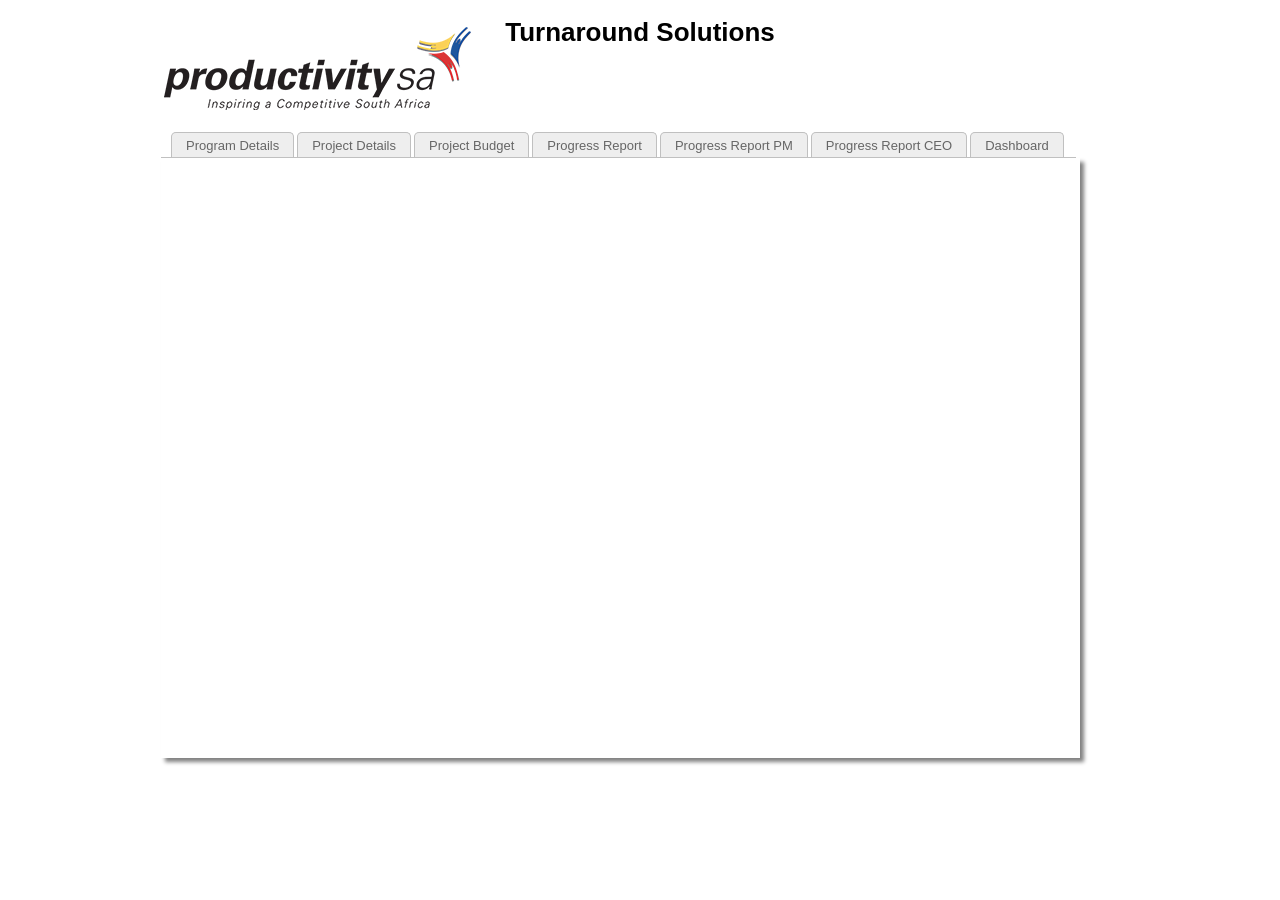
<file: index.html>
<!DOCTYPE HTML PUBLIC "-//W3C//DTD HTML 4.01 Transitional//EN" "http://www.w3.org/TR/html4/loose.dtd">
<html>
<head>
<meta http-equiv="Content-Type" content="text/html; charset=UTF-8">
<title>TAS - Integrated Data Management</title>
<meta name="generator" content="WYSIWYG Web Builder 9 - http://www.wysiwygwebbuilder.com">
<style type="text/css">
div#container
{
   width: 970px;
   position: relative;
   margin-top: 0px;
   margin-left: auto;
   margin-right: auto;
   text-align: left;
}
body
{
   background-color: #FFFFFF;
   color: #000000;
   font-family: Arial;
   font-size: 13px;
   margin: 0;
   text-align: center;
}
</style>
<style type="text/css">
a
{
   color: #0000FF;
   text-decoration: underline;
}
a:visited
{
   color: #800080;
}
a:active
{
   color: #FF0000;
}
a:hover
{
   color: #0000FF;
   text-decoration: underline;
}
</style>
<style type="text/css">
#Image1
{
   border: 0px #000000 solid;
}
#InlineFrame1
{
   border: 0px #C0C0C0 solid;
   -moz-box-shadow: 4px 4px 4px #808080;
   -webkit-box-shadow: 4px 4px 4px #808080;
   box-shadow: 4px 4px 4px #808080;
}
#TabMenu1
{
   text-align: left;
   float: left;
   margin: 0;
   width: 100%;
   font-family: Arial;
   font-size: 13px;
   font-weight: normal;
   border-bottom: 1px solid #C0C0C0;
   list-style-type: none;
   padding: 15px 0px 4px 10px;
   overflow: hidden;
}
#TabMenu1 li
{
   float: left;
}
#TabMenu1 li a.active, #TabMenu1 li a:hover.active
{
   background-color: #FFFFFF;
   color: #666666;
   position: relative;
   font-weight: normal;
   text-decoration: none;
   z-index: 2;
}
#TabMenu1 li a
{
   padding: 5px 14px 8px 14px;
   border: 1px solid #C0C0C0;
   border-top-left-radius: 5px;
   border-top-right-radius: 5px;
   background-color: #EEEEEE;
   color: #666666;
   margin-right: 3px;
   text-decoration: none;
   border-bottom: none;
   position: relative;
   top: 0;
   -webkit-transition: 200ms all linear;
   -moz-transition: 200ms all linear;
   -ms-transition: 200ms all linear;
   transition: 200ms all linear;
}
#TabMenu1 li a:hover
{
   background: #C0C0C0;
   color: #666666;
   font-weight: normal;
   text-decoration: none;
   top: -4px;
}
</style>
<link rel="stylesheet" href="styles/style.css">
</head>
<body>
<div id="container">
<div id="wb_Image1" style="position:absolute;left:9px;top:10px;width:307px;height:83px;z-index:0;">
<img src="images/productivity_sa_logo.png" id="Image1" alt="" style="width:307px;height:83px;"></div>
<iframe name="InlineFrame1" id="InlineFrame1" style="position:absolute;left:6px;top:141px;width:919px;height:600px;z-index:1;" src="./pages/prgdetails.php" frameborder="0">ASDF</iframe>
<div id="wb_TabMenu1" style="position:absolute;left:6px;top:106px;width:915px;height:36px;z-index:2;overflow:hidden;">
<ul id="TabMenu1">
<li><a href="./pages/prgdetails.php" target="InlineFrame1">Program Details</a></li>
<li><a href="./pages/prjdetails.php" target="InlineFrame1">Project Details</a></li>
<li><a href="./pages/prjbudget.php" target="InlineFrame1">Project Budget</a></li>
<li><a href="./pages/prjdetailedreport.html" target="InlineFrame1">Progress Report</a></li>
<li><a href="./pages/prjprogreportpm.php" target="InlineFrame1">Progress Report PM</a></li>
<li><a href="./pages/prjprogreportdashboard.php" target="InlineFrame1">Progress Report CEO</a></li>
<li><a href="./pages/dashboard.html" target="_blank">Dashboard</a></li>
</ul>
</div>
</div>
<h1>Turnaround Solutions</h1></body>
</html>
</file>
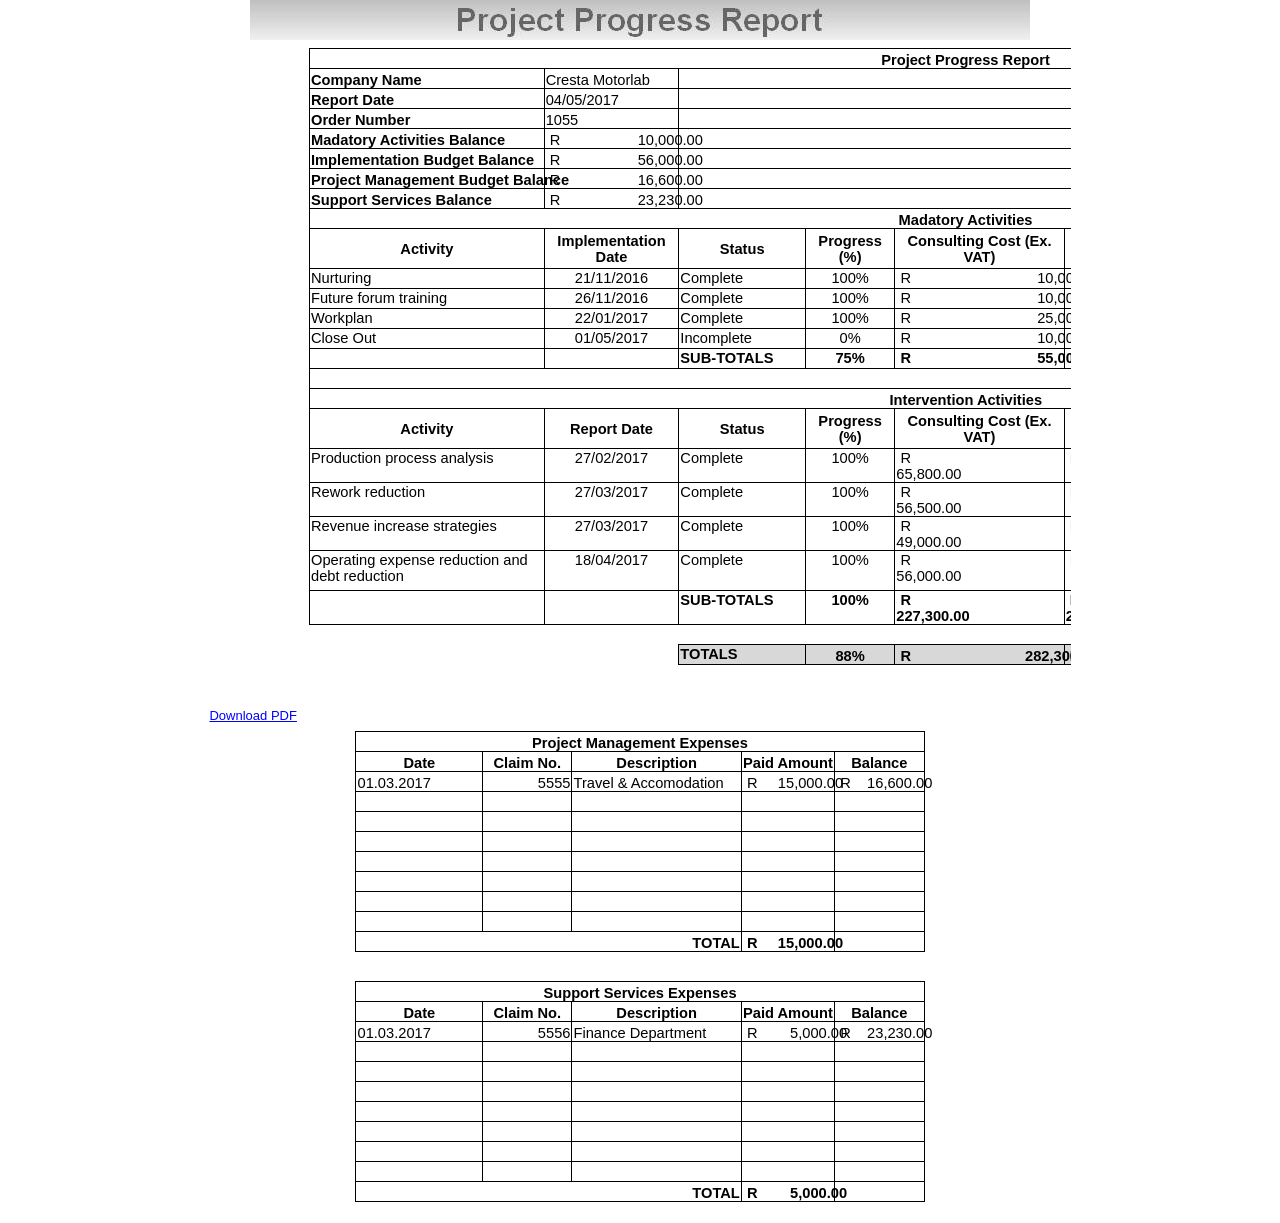
<file: pages/prjdetailedreport.html>
<!DOCTYPE HTML PUBLIC "-//W3C//DTD HTML 4.01 Transitional//EN" "http://www.w3.org/TR/html4/loose.dtd">
<html>
<head>
<meta http-equiv="Content-Type" content="text/html; charset=UTF-8">
<title>Untitled Page</title>
<meta name="generator" content="WYSIWYG Web Builder 9 - http://www.wysiwygwebbuilder.com">
<style type="text/css">
div#container
{
   width: 780px;
   position: relative;
   margin-top: 0px;
   margin-left: auto;
   margin-right: auto;
   text-align: left;
}
body
{
   background-color: #FFFFFF;
   color: #000000;
   font-family: Arial;
   font-size: 13px;
   margin: 0;
   text-align: center;
}
</style>
<style type="text/css">
a
{
   color: #0000FF;
   text-decoration: underline;
}
a:visited
{
   color: #800080;
}
a:active
{
   color: #FF0000;
}
a:hover
{
   color: #0000FF;
   text-decoration: underline;
}
</style>
</head>
<body>
<div id="container">
</div>
<img src="images/img0007.jpg" id="Banner1" alt="Project Detailed Report" style="width:780px;height:40px;border-width:0;z-index:0;"></br>
<span><a href="./../res/prjprogressreport.pdf" target="_blank" title="Download PDF">Download PDF</a></span>
<iframe src="../res/projdetailedreport.html" style="height:680px;width:770px" frameborder="0"></iframe>
<iframe src="../res/projexpensesreport.html" style="height:250px;width:660px" frameborder="0"></iframe>
<iframe src="../res/projservicesreport.html" style="height:250px;width:660px" frameborder="0"></iframe>
</body>
</html>
</file>
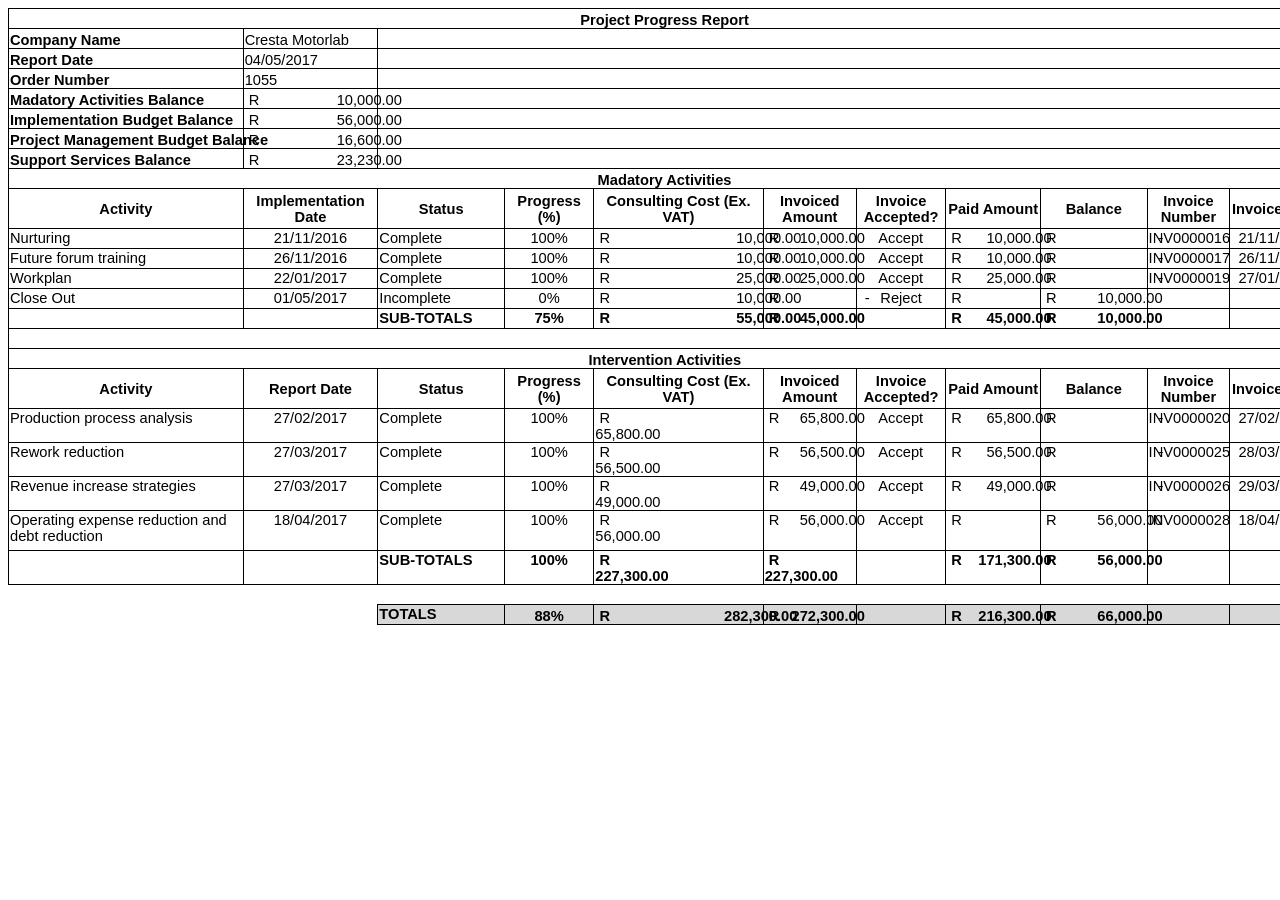
<file: res/projdetailedreport.html>
<html xmlns:o="urn:schemas-microsoft-com:office:office"
xmlns:x="urn:schemas-microsoft-com:office:excel"
xmlns="http://www.w3.org/TR/REC-html40">

<head>
<meta http-equiv=Content-Type content="text/html; charset=windows-1252">
<meta name=ProgId content=Excel.Sheet>
<meta name=Generator content="Microsoft Excel 12">
<link rel=File-List href="projdetailedreport_files/filelist.xml">
<style id="IDM 01.05.2017-1_2581_Styles">
<!--table
	{mso-displayed-decimal-separator:"\.";
	mso-displayed-thousand-separator:"\,";}
.xl152581
	{padding-top:1px;
	padding-right:1px;
	padding-left:1px;
	mso-ignore:padding;
	color:black;
	font-size:11.0pt;
	font-weight:400;
	font-style:normal;
	text-decoration:none;
	font-family:Calibri, sans-serif;
	mso-font-charset:0;
	mso-number-format:General;
	text-align:general;
	vertical-align:bottom;
	mso-background-source:auto;
	mso-pattern:auto;
	white-space:nowrap;}
.xl632581
	{padding-top:1px;
	padding-right:1px;
	padding-left:1px;
	mso-ignore:padding;
	color:black;
	font-size:11.0pt;
	font-weight:400;
	font-style:normal;
	text-decoration:none;
	font-family:Calibri, sans-serif;
	mso-font-charset:0;
	mso-number-format:General;
	text-align:center;
	vertical-align:bottom;
	mso-background-source:auto;
	mso-pattern:auto;
	white-space:nowrap;}
.xl642581
	{padding-top:1px;
	padding-right:1px;
	padding-left:1px;
	mso-ignore:padding;
	color:black;
	font-size:11.0pt;
	font-weight:700;
	font-style:normal;
	text-decoration:none;
	font-family:Calibri, sans-serif;
	mso-font-charset:0;
	mso-number-format:General;
	text-align:general;
	vertical-align:bottom;
	mso-background-source:auto;
	mso-pattern:auto;
	white-space:nowrap;}
.xl652581
	{padding-top:1px;
	padding-right:1px;
	padding-left:1px;
	mso-ignore:padding;
	color:black;
	font-size:11.0pt;
	font-weight:400;
	font-style:normal;
	text-decoration:none;
	font-family:Calibri, sans-serif;
	mso-font-charset:0;
	mso-number-format:General;
	text-align:general;
	vertical-align:top;
	border:.5pt solid windowtext;
	mso-background-source:auto;
	mso-pattern:auto;
	white-space:nowrap;}
.xl662581
	{padding-top:1px;
	padding-right:1px;
	padding-left:1px;
	mso-ignore:padding;
	color:black;
	font-size:11.0pt;
	font-weight:400;
	font-style:normal;
	text-decoration:none;
	font-family:Calibri, sans-serif;
	mso-font-charset:0;
	mso-number-format:General;
	text-align:center;
	vertical-align:top;
	border:.5pt solid windowtext;
	mso-background-source:auto;
	mso-pattern:auto;
	white-space:nowrap;}
.xl672581
	{padding-top:1px;
	padding-right:1px;
	padding-left:1px;
	mso-ignore:padding;
	color:black;
	font-size:11.0pt;
	font-weight:400;
	font-style:normal;
	text-decoration:none;
	font-family:Calibri, sans-serif;
	mso-font-charset:0;
	mso-number-format:General;
	text-align:general;
	vertical-align:top;
	mso-background-source:auto;
	mso-pattern:auto;
	white-space:nowrap;}
.xl682581
	{padding-top:1px;
	padding-right:1px;
	padding-left:1px;
	mso-ignore:padding;
	color:black;
	font-size:11.0pt;
	font-weight:700;
	font-style:normal;
	text-decoration:none;
	font-family:Calibri, sans-serif;
	mso-font-charset:0;
	mso-number-format:General;
	text-align:general;
	vertical-align:top;
	border:.5pt solid windowtext;
	mso-background-source:auto;
	mso-pattern:auto;
	white-space:nowrap;}
.xl692581
	{padding-top:1px;
	padding-right:1px;
	padding-left:1px;
	mso-ignore:padding;
	color:black;
	font-size:11.0pt;
	font-weight:400;
	font-style:normal;
	text-decoration:none;
	font-family:Calibri, sans-serif;
	mso-font-charset:0;
	mso-number-format:0%;
	text-align:center;
	vertical-align:top;
	border:.5pt solid windowtext;
	mso-background-source:auto;
	mso-pattern:auto;
	white-space:nowrap;}
.xl702581
	{padding-top:1px;
	padding-right:1px;
	padding-left:1px;
	mso-ignore:padding;
	color:black;
	font-size:11.0pt;
	font-weight:400;
	font-style:normal;
	text-decoration:none;
	font-family:Calibri, sans-serif;
	mso-font-charset:0;
	mso-number-format:General;
	text-align:general;
	vertical-align:top;
	border:.5pt solid windowtext;
	mso-background-source:auto;
	mso-pattern:auto;
	white-space:normal;}
.xl712581
	{padding-top:1px;
	padding-right:1px;
	padding-left:1px;
	mso-ignore:padding;
	color:black;
	font-size:11.0pt;
	font-weight:700;
	font-style:normal;
	text-decoration:none;
	font-family:Calibri, sans-serif;
	mso-font-charset:0;
	mso-number-format:General;
	text-align:general;
	vertical-align:bottom;
	border:.5pt solid windowtext;
	mso-background-source:auto;
	mso-pattern:auto;
	white-space:nowrap;}
.xl722581
	{padding-top:1px;
	padding-right:1px;
	padding-left:1px;
	mso-ignore:padding;
	color:black;
	font-size:11.0pt;
	font-weight:400;
	font-style:normal;
	text-decoration:none;
	font-family:Calibri, sans-serif;
	mso-font-charset:0;
	mso-number-format:"_-\0022R\0022* \#\,\#\#0\.00_-\;\\-\0022R\0022* \#\,\#\#0\.00_-\;_-\0022R\0022* \0022-\0022??_-\;_-\@_-";
	text-align:general;
	vertical-align:top;
	border:.5pt solid windowtext;
	mso-background-source:auto;
	mso-pattern:auto;
	white-space:nowrap;}
.xl732581
	{padding-top:1px;
	padding-right:1px;
	padding-left:1px;
	mso-ignore:padding;
	color:black;
	font-size:11.0pt;
	font-weight:400;
	font-style:normal;
	text-decoration:none;
	font-family:Calibri, sans-serif;
	mso-font-charset:0;
	mso-number-format:"_-\0022R\0022* \#\,\#\#0\.00_-\;\\-\0022R\0022* \#\,\#\#0\.00_-\;_-\0022R\0022* \0022-\0022??_-\;_-\@_-";
	text-align:center;
	vertical-align:top;
	border:.5pt solid windowtext;
	mso-background-source:auto;
	mso-pattern:auto;
	white-space:nowrap;}
.xl742581
	{padding-top:1px;
	padding-right:1px;
	padding-left:1px;
	mso-ignore:padding;
	color:black;
	font-size:11.0pt;
	font-weight:700;
	font-style:normal;
	text-decoration:none;
	font-family:Calibri, sans-serif;
	mso-font-charset:0;
	mso-number-format:0%;
	text-align:center;
	vertical-align:top;
	border:.5pt solid windowtext;
	mso-background-source:auto;
	mso-pattern:auto;
	white-space:nowrap;}
.xl752581
	{padding-top:1px;
	padding-right:1px;
	padding-left:1px;
	mso-ignore:padding;
	color:black;
	font-size:11.0pt;
	font-weight:700;
	font-style:normal;
	text-decoration:none;
	font-family:Calibri, sans-serif;
	mso-font-charset:0;
	mso-number-format:"_-\0022R\0022* \#\,\#\#0\.00_-\;\\-\0022R\0022* \#\,\#\#0\.00_-\;_-\0022R\0022* \0022-\0022??_-\;_-\@_-";
	text-align:general;
	vertical-align:top;
	border:.5pt solid windowtext;
	mso-background-source:auto;
	mso-pattern:auto;
	white-space:normal;}
.xl762581
	{padding-top:1px;
	padding-right:1px;
	padding-left:1px;
	mso-ignore:padding;
	color:black;
	font-size:11.0pt;
	font-weight:700;
	font-style:normal;
	text-decoration:none;
	font-family:Calibri, sans-serif;
	mso-font-charset:0;
	mso-number-format:"_-\0022R\0022* \#\,\#\#0\.00_-\;\\-\0022R\0022* \#\,\#\#0\.00_-\;_-\0022R\0022* \0022-\0022??_-\;_-\@_-";
	text-align:center;
	vertical-align:top;
	border:.5pt solid windowtext;
	mso-background-source:auto;
	mso-pattern:auto;
	white-space:nowrap;}
.xl772581
	{padding-top:1px;
	padding-right:1px;
	padding-left:1px;
	mso-ignore:padding;
	color:black;
	font-size:11.0pt;
	font-weight:700;
	font-style:normal;
	text-decoration:none;
	font-family:Calibri, sans-serif;
	mso-font-charset:0;
	mso-number-format:"_-\0022R\0022* \#\,\#\#0\.00_-\;\\-\0022R\0022* \#\,\#\#0\.00_-\;_-\0022R\0022* \0022-\0022??_-\;_-\@_-";
	text-align:general;
	vertical-align:top;
	border:.5pt solid windowtext;
	mso-background-source:auto;
	mso-pattern:auto;
	white-space:nowrap;}
.xl782581
	{padding-top:1px;
	padding-right:1px;
	padding-left:1px;
	mso-ignore:padding;
	color:black;
	font-size:11.0pt;
	font-weight:700;
	font-style:normal;
	text-decoration:none;
	font-family:Calibri, sans-serif;
	mso-font-charset:0;
	mso-number-format:General;
	text-align:center;
	vertical-align:top;
	border:.5pt solid windowtext;
	mso-background-source:auto;
	mso-pattern:auto;
	white-space:nowrap;}
.xl792581
	{padding-top:1px;
	padding-right:1px;
	padding-left:1px;
	mso-ignore:padding;
	color:black;
	font-size:11.0pt;
	font-weight:700;
	font-style:normal;
	text-decoration:none;
	font-family:Calibri, sans-serif;
	mso-font-charset:0;
	mso-number-format:General;
	text-align:general;
	vertical-align:top;
	mso-background-source:auto;
	mso-pattern:auto;
	white-space:nowrap;}
.xl802581
	{padding-top:1px;
	padding-right:1px;
	padding-left:1px;
	mso-ignore:padding;
	color:black;
	font-size:11.0pt;
	font-weight:400;
	font-style:normal;
	text-decoration:none;
	font-family:Calibri, sans-serif;
	mso-font-charset:0;
	mso-number-format:"_-\0022R\0022* \#\,\#\#0\.00_-\;\\-\0022R\0022* \#\,\#\#0\.00_-\;_-\0022R\0022* \0022-\0022??_-\;_-\@_-";
	text-align:left;
	vertical-align:top;
	border:.5pt solid windowtext;
	mso-background-source:auto;
	mso-pattern:auto;
	white-space:normal;}
.xl812581
	{padding-top:1px;
	padding-right:1px;
	padding-left:1px;
	mso-ignore:padding;
	color:black;
	font-size:11.0pt;
	font-weight:700;
	font-style:normal;
	text-decoration:none;
	font-family:Calibri, sans-serif;
	mso-font-charset:0;
	mso-number-format:General;
	text-align:center;
	vertical-align:middle;
	border:.5pt solid windowtext;
	mso-background-source:auto;
	mso-pattern:auto;
	white-space:normal;}
.xl822581
	{padding-top:1px;
	padding-right:1px;
	padding-left:1px;
	mso-ignore:padding;
	color:black;
	font-size:11.0pt;
	font-weight:700;
	font-style:normal;
	text-decoration:none;
	font-family:Calibri, sans-serif;
	mso-font-charset:0;
	mso-number-format:General;
	text-align:center;
	vertical-align:bottom;
	border-top:.5pt solid windowtext;
	border-right:none;
	border-bottom:.5pt solid windowtext;
	border-left:.5pt solid windowtext;
	mso-background-source:auto;
	mso-pattern:auto;
	white-space:nowrap;}
.xl832581
	{padding-top:1px;
	padding-right:1px;
	padding-left:1px;
	mso-ignore:padding;
	color:black;
	font-size:11.0pt;
	font-weight:700;
	font-style:normal;
	text-decoration:none;
	font-family:Calibri, sans-serif;
	mso-font-charset:0;
	mso-number-format:General;
	text-align:center;
	vertical-align:bottom;
	border-top:.5pt solid windowtext;
	border-right:none;
	border-bottom:.5pt solid windowtext;
	border-left:none;
	mso-background-source:auto;
	mso-pattern:auto;
	white-space:nowrap;}
.xl842581
	{padding-top:1px;
	padding-right:1px;
	padding-left:1px;
	mso-ignore:padding;
	color:black;
	font-size:11.0pt;
	font-weight:700;
	font-style:normal;
	text-decoration:none;
	font-family:Calibri, sans-serif;
	mso-font-charset:0;
	mso-number-format:General;
	text-align:center;
	vertical-align:bottom;
	border-top:.5pt solid windowtext;
	border-right:.5pt solid windowtext;
	border-bottom:.5pt solid windowtext;
	border-left:none;
	mso-background-source:auto;
	mso-pattern:auto;
	white-space:nowrap;}
.xl852581
	{padding-top:1px;
	padding-right:1px;
	padding-left:1px;
	mso-ignore:padding;
	color:black;
	font-size:11.0pt;
	font-weight:400;
	font-style:normal;
	text-decoration:none;
	font-family:Calibri, sans-serif;
	mso-font-charset:0;
	mso-number-format:"Short Date";
	text-align:center;
	vertical-align:top;
	border:.5pt solid windowtext;
	mso-background-source:auto;
	mso-pattern:auto;
	white-space:nowrap;}
.xl862581
	{padding-top:1px;
	padding-right:1px;
	padding-left:1px;
	mso-ignore:padding;
	color:black;
	font-size:11.0pt;
	font-weight:400;
	font-style:normal;
	text-decoration:none;
	font-family:Calibri, sans-serif;
	mso-font-charset:0;
	mso-number-format:"Short Date";
	text-align:center;
	vertical-align:top;
	border-top:.5pt solid windowtext;
	border-right:none;
	border-bottom:.5pt solid windowtext;
	border-left:.5pt solid windowtext;
	mso-background-source:auto;
	mso-pattern:auto;
	white-space:nowrap;}
.xl872581
	{padding-top:1px;
	padding-right:1px;
	padding-left:1px;
	mso-ignore:padding;
	color:black;
	font-size:11.0pt;
	font-weight:700;
	font-style:normal;
	text-decoration:none;
	font-family:Calibri, sans-serif;
	mso-font-charset:0;
	mso-number-format:0%;
	text-align:left;
	vertical-align:top;
	border:.5pt solid windowtext;
	background:#D8D8D8;
	mso-pattern:black none;
	white-space:nowrap;}
.xl882581
	{padding-top:1px;
	padding-right:1px;
	padding-left:1px;
	mso-ignore:padding;
	color:black;
	font-size:11.0pt;
	font-weight:700;
	font-style:normal;
	text-decoration:none;
	font-family:Calibri, sans-serif;
	mso-font-charset:0;
	mso-number-format:0%;
	text-align:center;
	vertical-align:bottom;
	border:.5pt solid windowtext;
	background:#D8D8D8;
	mso-pattern:black none;
	white-space:nowrap;}
.xl892581
	{padding-top:1px;
	padding-right:1px;
	padding-left:1px;
	mso-ignore:padding;
	color:black;
	font-size:11.0pt;
	font-weight:700;
	font-style:normal;
	text-decoration:none;
	font-family:Calibri, sans-serif;
	mso-font-charset:0;
	mso-number-format:"_-\0022R\0022* \#\,\#\#0\.00_-\;\\-\0022R\0022* \#\,\#\#0\.00_-\;_-\0022R\0022* \0022-\0022??_-\;_-\@_-";
	text-align:general;
	vertical-align:bottom;
	border:.5pt solid windowtext;
	background:#D8D8D8;
	mso-pattern:black none;
	white-space:nowrap;}
.xl902581
	{padding-top:1px;
	padding-right:1px;
	padding-left:1px;
	mso-ignore:padding;
	color:black;
	font-size:11.0pt;
	font-weight:700;
	font-style:normal;
	text-decoration:none;
	font-family:Calibri, sans-serif;
	mso-font-charset:0;
	mso-number-format:General;
	text-align:general;
	vertical-align:bottom;
	border:.5pt solid windowtext;
	background:#D8D8D8;
	mso-pattern:black none;
	white-space:nowrap;}
.xl912581
	{padding-top:1px;
	padding-right:1px;
	padding-left:1px;
	mso-ignore:padding;
	color:black;
	font-size:11.0pt;
	font-weight:700;
	font-style:normal;
	text-decoration:none;
	font-family:Calibri, sans-serif;
	mso-font-charset:0;
	mso-number-format:General;
	text-align:center;
	vertical-align:bottom;
	border:.5pt solid windowtext;
	background:#D8D8D8;
	mso-pattern:black none;
	white-space:nowrap;}
.xl922581
	{padding-top:1px;
	padding-right:1px;
	padding-left:1px;
	mso-ignore:padding;
	color:black;
	font-size:11.0pt;
	font-weight:700;
	font-style:normal;
	text-decoration:none;
	font-family:Calibri, sans-serif;
	mso-font-charset:0;
	mso-number-format:General;
	text-align:center;
	vertical-align:middle;
	mso-background-source:auto;
	mso-pattern:auto;
	white-space:normal;}
.xl932581
	{padding-top:1px;
	padding-right:1px;
	padding-left:1px;
	mso-ignore:padding;
	color:black;
	font-size:11.0pt;
	font-weight:400;
	font-style:normal;
	text-decoration:none;
	font-family:Calibri, sans-serif;
	mso-font-charset:0;
	mso-number-format:"_-\0022R\0022* \#\,\#\#0\.00_-\;\\-\0022R\0022* \#\,\#\#0\.00_-\;_-\0022R\0022* \0022-\0022??_-\;_-\@_-";
	text-align:center;
	vertical-align:bottom;
	border:.5pt solid windowtext;
	mso-background-source:auto;
	mso-pattern:auto;
	white-space:nowrap;}
.xl942581
	{padding-top:1px;
	padding-right:1px;
	padding-left:1px;
	mso-ignore:padding;
	color:black;
	font-size:11.0pt;
	font-weight:400;
	font-style:normal;
	text-decoration:none;
	font-family:Calibri, sans-serif;
	mso-font-charset:0;
	mso-number-format:General;
	text-align:general;
	vertical-align:bottom;
	border:.5pt solid windowtext;
	mso-background-source:auto;
	mso-pattern:auto;
	white-space:nowrap;}
.xl952581
	{padding-top:1px;
	padding-right:1px;
	padding-left:1px;
	mso-ignore:padding;
	color:black;
	font-size:11.0pt;
	font-weight:400;
	font-style:normal;
	text-decoration:none;
	font-family:Calibri, sans-serif;
	mso-font-charset:0;
	mso-number-format:"Short Date";
	text-align:left;
	vertical-align:bottom;
	border:.5pt solid windowtext;
	mso-background-source:auto;
	mso-pattern:auto;
	white-space:nowrap;}
.xl962581
	{padding-top:1px;
	padding-right:1px;
	padding-left:1px;
	mso-ignore:padding;
	color:black;
	font-size:11.0pt;
	font-weight:400;
	font-style:normal;
	text-decoration:none;
	font-family:Calibri, sans-serif;
	mso-font-charset:0;
	mso-number-format:General;
	text-align:center;
	vertical-align:top;
	border-top:none;
	border-right:.5pt solid windowtext;
	border-bottom:.5pt solid windowtext;
	border-left:.5pt solid windowtext;
	mso-background-source:auto;
	mso-pattern:auto;
	white-space:nowrap;}
.xl972581
	{padding-top:1px;
	padding-right:1px;
	padding-left:1px;
	mso-ignore:padding;
	color:black;
	font-size:11.0pt;
	font-weight:400;
	font-style:normal;
	text-decoration:none;
	font-family:Calibri, sans-serif;
	mso-font-charset:0;
	mso-number-format:General;
	text-align:left;
	vertical-align:bottom;
	border:.5pt solid windowtext;
	mso-background-source:auto;
	mso-pattern:auto;
	white-space:nowrap;}
.xl982581
	{padding-top:1px;
	padding-right:1px;
	padding-left:1px;
	mso-ignore:padding;
	color:black;
	font-size:11.0pt;
	font-weight:700;
	font-style:normal;
	text-decoration:none;
	font-family:Calibri, sans-serif;
	mso-font-charset:0;
	mso-number-format:General;
	text-align:center;
	vertical-align:bottom;
	border:.5pt solid windowtext;
	mso-background-source:auto;
	mso-pattern:auto;
	white-space:nowrap;}
.xl992581
	{padding-top:1px;
	padding-right:1px;
	padding-left:1px;
	mso-ignore:padding;
	color:black;
	font-size:11.0pt;
	font-weight:700;
	font-style:normal;
	text-decoration:none;
	font-family:Calibri, sans-serif;
	mso-font-charset:0;
	mso-number-format:General;
	text-align:center;
	vertical-align:bottom;
	border-top:none;
	border-right:none;
	border-bottom:.5pt solid windowtext;
	border-left:.5pt solid windowtext;
	mso-background-source:auto;
	mso-pattern:auto;
	white-space:nowrap;}
.xl1002581
	{padding-top:1px;
	padding-right:1px;
	padding-left:1px;
	mso-ignore:padding;
	color:black;
	font-size:11.0pt;
	font-weight:700;
	font-style:normal;
	text-decoration:none;
	font-family:Calibri, sans-serif;
	mso-font-charset:0;
	mso-number-format:General;
	text-align:center;
	vertical-align:bottom;
	border-top:none;
	border-right:none;
	border-bottom:.5pt solid windowtext;
	border-left:none;
	mso-background-source:auto;
	mso-pattern:auto;
	white-space:nowrap;}
.xl1012581
	{padding-top:1px;
	padding-right:1px;
	padding-left:1px;
	mso-ignore:padding;
	color:black;
	font-size:11.0pt;
	font-weight:700;
	font-style:normal;
	text-decoration:none;
	font-family:Calibri, sans-serif;
	mso-font-charset:0;
	mso-number-format:General;
	text-align:center;
	vertical-align:bottom;
	border-top:.5pt solid windowtext;
	border-right:.5pt solid windowtext;
	border-bottom:none;
	border-left:.5pt solid windowtext;
	mso-background-source:auto;
	mso-pattern:auto;
	white-space:nowrap;}
.xl1022581
	{padding-top:1px;
	padding-right:1px;
	padding-left:1px;
	mso-ignore:padding;
	color:black;
	font-size:11.0pt;
	font-weight:700;
	font-style:normal;
	text-decoration:none;
	font-family:Calibri, sans-serif;
	mso-font-charset:0;
	mso-number-format:General;
	text-align:center;
	vertical-align:bottom;
	mso-background-source:auto;
	mso-pattern:auto;
	white-space:nowrap;}
.xl1032581
	{padding-top:1px;
	padding-right:1px;
	padding-left:1px;
	mso-ignore:padding;
	color:black;
	font-size:11.0pt;
	font-weight:400;
	font-style:normal;
	text-decoration:none;
	font-family:Calibri, sans-serif;
	mso-font-charset:0;
	mso-number-format:General;
	text-align:center;
	vertical-align:top;
	border-top:.5pt solid windowtext;
	border-right:none;
	border-bottom:.5pt solid windowtext;
	border-left:.5pt solid windowtext;
	mso-background-source:auto;
	mso-pattern:auto;
	white-space:nowrap;}
.xl1042581
	{padding-top:1px;
	padding-right:1px;
	padding-left:1px;
	mso-ignore:padding;
	color:black;
	font-size:11.0pt;
	font-weight:400;
	font-style:normal;
	text-decoration:none;
	font-family:Calibri, sans-serif;
	mso-font-charset:0;
	mso-number-format:General;
	text-align:center;
	vertical-align:top;
	border-top:.5pt solid windowtext;
	border-right:none;
	border-bottom:.5pt solid windowtext;
	border-left:none;
	mso-background-source:auto;
	mso-pattern:auto;
	white-space:nowrap;}
.xl1052581
	{padding-top:1px;
	padding-right:1px;
	padding-left:1px;
	mso-ignore:padding;
	color:black;
	font-size:11.0pt;
	font-weight:400;
	font-style:normal;
	text-decoration:none;
	font-family:Calibri, sans-serif;
	mso-font-charset:0;
	mso-number-format:General;
	text-align:center;
	vertical-align:top;
	border-top:none;
	border-right:.5pt solid windowtext;
	border-bottom:.5pt solid windowtext;
	border-left:none;
	mso-background-source:auto;
	mso-pattern:auto;
	white-space:nowrap;}
.xl1062581
	{padding-top:1px;
	padding-right:1px;
	padding-left:1px;
	mso-ignore:padding;
	color:black;
	font-size:11.0pt;
	font-weight:400;
	font-style:normal;
	text-decoration:none;
	font-family:Calibri, sans-serif;
	mso-font-charset:0;
	mso-number-format:General;
	text-align:center;
	vertical-align:bottom;
	border-top:.5pt solid windowtext;
	border-right:none;
	border-bottom:.5pt solid windowtext;
	border-left:.5pt solid windowtext;
	mso-background-source:auto;
	mso-pattern:auto;
	white-space:nowrap;}
.xl1072581
	{padding-top:1px;
	padding-right:1px;
	padding-left:1px;
	mso-ignore:padding;
	color:black;
	font-size:11.0pt;
	font-weight:400;
	font-style:normal;
	text-decoration:none;
	font-family:Calibri, sans-serif;
	mso-font-charset:0;
	mso-number-format:General;
	text-align:center;
	vertical-align:bottom;
	border-top:.5pt solid windowtext;
	border-right:none;
	border-bottom:.5pt solid windowtext;
	border-left:none;
	mso-background-source:auto;
	mso-pattern:auto;
	white-space:nowrap;}
.xl1082581
	{padding-top:1px;
	padding-right:1px;
	padding-left:1px;
	mso-ignore:padding;
	color:black;
	font-size:11.0pt;
	font-weight:400;
	font-style:normal;
	text-decoration:none;
	font-family:Calibri, sans-serif;
	mso-font-charset:0;
	mso-number-format:General;
	text-align:center;
	vertical-align:bottom;
	border-top:.5pt solid windowtext;
	border-right:.5pt solid windowtext;
	border-bottom:.5pt solid windowtext;
	border-left:none;
	mso-background-source:auto;
	mso-pattern:auto;
	white-space:nowrap;}
-->
</style>
</head>

<body>
<!--[if !excel]>&nbsp;&nbsp;<![endif]-->
<!--The following information was generated by Microsoft Office Excel's Publish
as Web Page wizard.-->
<!--If the same item is republished from Excel, all information between the DIV
tags will be replaced.-->
<!----------------------------->
<!--START OF OUTPUT FROM EXCEL PUBLISH AS WEB PAGE WIZARD -->
<!----------------------------->

<div id="IDM 01.05.2017-1_2581" align=center x:publishsource="Excel">

<table border=0 cellpadding=0 cellspacing=0 width=1310 style='border-collapse:
 collapse;table-layout:fixed;width:984pt'>
 <col width=235 style='mso-width-source:userset;mso-width-alt:8594;width:176pt'>
 <col width=135 style='mso-width-source:userset;mso-width-alt:4937;width:101pt'>
 <col width=127 style='mso-width-source:userset;mso-width-alt:4644;width:95pt'>
 <col width=89 style='mso-width-source:userset;mso-width-alt:3254;width:67pt'>
 <col width=169 style='mso-width-source:userset;mso-width-alt:6180;width:127pt'>
 <col width=93 style='mso-width-source:userset;mso-width-alt:3401;width:70pt'>
 <col width=89 style='mso-width-source:userset;mso-width-alt:3254;width:67pt'>
 <col width=95 style='mso-width-source:userset;mso-width-alt:3474;width:71pt'>
 <col width=106 style='mso-width-source:userset;mso-width-alt:3876;width:80pt'>
 <col width=82 style='mso-width-source:userset;mso-width-alt:2998;width:62pt'>
 <col class=xl632581 width=90 style='mso-width-source:userset;mso-width-alt:
 3291;width:68pt'>
 <tr height=20 style='height:15.0pt'>
  <td colspan=11 height=20 class=xl982581 width=1310 style='height:15.0pt;
  width:984pt'>Project Progress Report</td>
 </tr>
 <tr class=xl642581 height=20 style='height:15.0pt'>
  <td height=20 class=xl712581 style='height:15.0pt;border-top:none'><a
  name="RANGE!A2:E25">Company Name</a></td>
  <td class=xl942581 style='border-top:none;border-left:none'>Cresta Motorlab</td>
  <td colspan=9 class=xl1062581 style='border-right:.5pt solid black;
  border-left:none'>&nbsp;</td>
 </tr>
 <tr class=xl642581 height=20 style='height:15.0pt'>
  <td height=20 class=xl712581 style='height:15.0pt;border-top:none'>Report
  Date</td>
  <td class=xl952581 style='border-top:none;border-left:none'>04/05/2017</td>
  <td colspan=9 class=xl822581 style='border-right:.5pt solid black;border-left:
  none'>&nbsp;</td>
 </tr>
 <tr class=xl642581 height=20 style='height:15.0pt'>
  <td height=20 class=xl712581 style='height:15.0pt;border-top:none'>Order
  Number</td>
  <td class=xl972581 style='border-top:none;border-left:none'>1055</td>
  <td class=xl822581 style='border-top:none;border-left:none'>&nbsp;</td>
  <td class=xl832581 style='border-top:none'>&nbsp;</td>
  <td class=xl832581 style='border-top:none'>&nbsp;</td>
  <td class=xl832581 style='border-top:none'>&nbsp;</td>
  <td class=xl832581 style='border-top:none'>&nbsp;</td>
  <td class=xl832581 style='border-top:none'>&nbsp;</td>
  <td class=xl832581 style='border-top:none'>&nbsp;</td>
  <td class=xl832581 style='border-top:none'>&nbsp;</td>
  <td class=xl842581 style='border-top:none'>&nbsp;</td>
 </tr>
 <tr class=xl642581 height=20 style='height:15.0pt'>
  <td height=20 class=xl712581 style='height:15.0pt;border-top:none'>Madatory
  Activities Balance</td>
  <td class=xl932581 style='border-top:none;border-left:none'><span
  style='mso-spacerun:yes'>�</span>R<span
  style='mso-spacerun:yes'>������������������ </span>10,000.00 </td>
  <td colspan=9 class=xl822581 style='border-right:.5pt solid black;border-left:
  none'>&nbsp;</td>
 </tr>
 <tr class=xl642581 height=20 style='height:15.0pt'>
  <td height=20 class=xl712581 style='height:15.0pt;border-top:none'>Implementation
  Budget Balance</td>
  <td class=xl932581 style='border-top:none;border-left:none'><span
  style='mso-spacerun:yes'>�</span>R<span
  style='mso-spacerun:yes'>������������������ </span>56,000.00 </td>
  <td colspan=9 class=xl822581 style='border-right:.5pt solid black;border-left:
  none'>&nbsp;</td>
 </tr>
 <tr class=xl642581 height=20 style='height:15.0pt'>
  <td height=20 class=xl712581 style='height:15.0pt;border-top:none'>Project
  Management Budget Balance</td>
  <td class=xl932581 style='border-top:none;border-left:none'><span
  style='mso-spacerun:yes'>�</span>R<span
  style='mso-spacerun:yes'>������������������ </span>16,600.00 </td>
  <td colspan=9 class=xl822581 style='border-right:.5pt solid black;border-left:
  none'>&nbsp;</td>
 </tr>
 <tr class=xl642581 height=20 style='height:15.0pt'>
  <td height=20 class=xl712581 style='height:15.0pt;border-top:none'>Support
  Services Balance</td>
  <td class=xl932581 style='border-top:none;border-left:none'><span
  style='mso-spacerun:yes'>�</span>R<span
  style='mso-spacerun:yes'>������������������ </span>23,230.00 </td>
  <td colspan=9 class=xl822581 style='border-right:.5pt solid black;border-left:
  none'>&nbsp;</td>
 </tr>
 <tr class=xl642581 height=20 style='height:15.0pt'>
  <td colspan=11 height=20 class=xl982581 style='height:15.0pt'>Madatory
  Activities</td>
 </tr>
 <tr class=xl922581 height=40 style='height:30.0pt'>
  <td height=40 class=xl812581 width=235 style='height:30.0pt;width:176pt'>Activity</td>
  <td class=xl812581 width=135 style='border-left:none;width:101pt'>Implementation
  Date</td>
  <td class=xl812581 width=127 style='border-left:none;width:95pt'>Status</td>
  <td class=xl812581 width=89 style='border-left:none;width:67pt'>Progress (%)</td>
  <td class=xl812581 width=169 style='border-left:none;width:127pt'>Consulting
  Cost (Ex. VAT)</td>
  <td class=xl812581 width=93 style='border-left:none;width:70pt'>Invoiced
  Amount</td>
  <td class=xl812581 width=89 style='border-left:none;width:67pt'>Invoice
  Accepted?</td>
  <td class=xl812581 width=95 style='border-left:none;width:71pt'>Paid Amount</td>
  <td class=xl812581 width=106 style='border-left:none;width:80pt'>Balance</td>
  <td class=xl812581 width=82 style='border-left:none;width:62pt'>Invoice
  Number</td>
  <td class=xl812581 width=90 style='border-left:none;width:68pt'>Invoice Date</td>
 </tr>
 <tr class=xl672581 height=20 style='height:15.0pt'>
  <td height=20 class=xl652581 style='height:15.0pt;border-top:none'>Nurturing</td>
  <td class=xl852581 style='border-top:none;border-left:none'>21/11/2016</td>
  <td class=xl652581 style='border-top:none;border-left:none'>Complete</td>
  <td class=xl692581 style='border-top:none;border-left:none'>100%</td>
  <td class=xl722581 style='border-top:none;border-left:none'><span
  style='mso-spacerun:yes'>�</span>R<span
  style='mso-spacerun:yes'>������������������������������ </span>10,000.00 </td>
  <td class=xl722581 style='border-top:none;border-left:none'><span
  style='mso-spacerun:yes'>�</span>R<span style='mso-spacerun:yes'>����
  </span>10,000.00 </td>
  <td class=xl732581 style='border-top:none;border-left:none'><span
  style='mso-spacerun:yes'>�</span>Accept<span
  style='mso-spacerun:yes'>�</span></td>
  <td class=xl732581 style='border-top:none;border-left:none'><span
  style='mso-spacerun:yes'>�</span>R<span style='mso-spacerun:yes'>�����
  </span>10,000.00 </td>
  <td class=xl722581 style='border-top:none;border-left:none'><span
  style='mso-spacerun:yes'>�</span>R<span
  style='mso-spacerun:yes'>������������������������ </span>-<span
  style='mso-spacerun:yes'>�� </span></td>
  <td class=xl652581 style='border-top:none;border-left:none'>INV0000016</td>
  <td class=xl852581 style='border-top:none;border-left:none'>21/11/2016</td>
 </tr>
 <tr class=xl672581 height=20 style='height:15.0pt'>
  <td height=20 class=xl652581 style='height:15.0pt;border-top:none'>Future
  forum training</td>
  <td class=xl852581 style='border-top:none;border-left:none'>26/11/2016</td>
  <td class=xl652581 style='border-top:none;border-left:none'>Complete</td>
  <td class=xl692581 style='border-top:none;border-left:none'>100%</td>
  <td class=xl722581 style='border-top:none;border-left:none'><span
  style='mso-spacerun:yes'>�</span>R<span
  style='mso-spacerun:yes'>������������������������������ </span>10,000.00 </td>
  <td class=xl722581 style='border-top:none;border-left:none'><span
  style='mso-spacerun:yes'>�</span>R<span style='mso-spacerun:yes'>����
  </span>10,000.00 </td>
  <td class=xl732581 style='border-top:none;border-left:none'><span
  style='mso-spacerun:yes'>�</span>Accept<span
  style='mso-spacerun:yes'>�</span></td>
  <td class=xl732581 style='border-top:none;border-left:none'><span
  style='mso-spacerun:yes'>�</span>R<span style='mso-spacerun:yes'>�����
  </span>10,000.00 </td>
  <td class=xl722581 style='border-top:none;border-left:none'><span
  style='mso-spacerun:yes'>�</span>R<span
  style='mso-spacerun:yes'>������������������������ </span>-<span
  style='mso-spacerun:yes'>�� </span></td>
  <td class=xl652581 style='border-top:none;border-left:none'>INV0000017</td>
  <td class=xl852581 style='border-top:none;border-left:none'>26/11/2016</td>
 </tr>
 <tr class=xl672581 height=20 style='height:15.0pt'>
  <td height=20 class=xl652581 style='height:15.0pt;border-top:none'>Workplan</td>
  <td class=xl852581 style='border-top:none;border-left:none'>22/01/2017</td>
  <td class=xl652581 style='border-top:none;border-left:none'>Complete</td>
  <td class=xl692581 style='border-top:none;border-left:none'>100%</td>
  <td class=xl722581 style='border-top:none;border-left:none'><span
  style='mso-spacerun:yes'>�</span>R<span
  style='mso-spacerun:yes'>������������������������������ </span>25,000.00 </td>
  <td class=xl722581 style='border-top:none;border-left:none'><span
  style='mso-spacerun:yes'>�</span>R<span style='mso-spacerun:yes'>����
  </span>25,000.00 </td>
  <td class=xl732581 style='border-top:none;border-left:none'><span
  style='mso-spacerun:yes'>�</span>Accept<span
  style='mso-spacerun:yes'>�</span></td>
  <td class=xl732581 style='border-top:none;border-left:none'><span
  style='mso-spacerun:yes'>�</span>R<span style='mso-spacerun:yes'>�����
  </span>25,000.00 </td>
  <td class=xl722581 style='border-top:none;border-left:none'><span
  style='mso-spacerun:yes'>�</span>R<span
  style='mso-spacerun:yes'>������������������������ </span>-<span
  style='mso-spacerun:yes'>�� </span></td>
  <td class=xl652581 style='border-top:none;border-left:none'>INV0000019</td>
  <td class=xl852581 style='border-top:none;border-left:none'>27/01/2016</td>
 </tr>
 <tr class=xl672581 height=20 style='height:15.0pt'>
  <td height=20 class=xl652581 style='height:15.0pt;border-top:none'>Close Out</td>
  <td class=xl852581 style='border-top:none;border-left:none'>01/05/2017</td>
  <td class=xl652581 style='border-top:none;border-left:none'>Incomplete</td>
  <td class=xl692581 style='border-top:none;border-left:none'>0%</td>
  <td class=xl722581 style='border-top:none;border-left:none'><span
  style='mso-spacerun:yes'>�</span>R<span
  style='mso-spacerun:yes'>������������������������������ </span>10,000.00 </td>
  <td class=xl722581 style='border-top:none;border-left:none'><span
  style='mso-spacerun:yes'>�</span>R<span
  style='mso-spacerun:yes'>�������������������� </span>-<span
  style='mso-spacerun:yes'>�� </span></td>
  <td class=xl732581 style='border-top:none;border-left:none'><span
  style='mso-spacerun:yes'>�</span>Reject<span
  style='mso-spacerun:yes'>�</span></td>
  <td class=xl732581 style='border-top:none;border-left:none'><span
  style='mso-spacerun:yes'>�</span>R<span
  style='mso-spacerun:yes'>�������������������� </span>-<span
  style='mso-spacerun:yes'>�� </span></td>
  <td class=xl722581 style='border-top:none;border-left:none'><span
  style='mso-spacerun:yes'>�</span>R<span style='mso-spacerun:yes'>���������
  </span>10,000.00 </td>
  <td class=xl652581 style='border-top:none;border-left:none'>&nbsp;</td>
  <td class=xl662581 style='border-top:none;border-left:none'>&nbsp;</td>
 </tr>
 <tr class=xl792581 height=20 style='height:15.0pt'>
  <td height=20 class=xl682581 style='height:15.0pt;border-top:none'>&nbsp;</td>
  <td class=xl682581 style='border-top:none;border-left:none'>&nbsp;</td>
  <td class=xl682581 style='border-top:none;border-left:none'>SUB-TOTALS</td>
  <td class=xl742581 style='border-top:none;border-left:none'>75%</td>
  <td class=xl772581 style='border-top:none;border-left:none'><span
  style='mso-spacerun:yes'>�</span>R<span
  style='mso-spacerun:yes'>������������������������������ </span>55,000.00 </td>
  <td class=xl772581 style='border-top:none;border-left:none'><span
  style='mso-spacerun:yes'>�</span>R<span style='mso-spacerun:yes'>����
  </span>45,000.00 </td>
  <td class=xl762581 style='border-top:none;border-left:none'>&nbsp;</td>
  <td class=xl772581 style='border-top:none;border-left:none'><span
  style='mso-spacerun:yes'>�</span>R<span style='mso-spacerun:yes'>�����
  </span>45,000.00 </td>
  <td class=xl772581 style='border-top:none;border-left:none'><span
  style='mso-spacerun:yes'>�</span>R<span style='mso-spacerun:yes'>���������
  </span>10,000.00 </td>
  <td class=xl682581 style='border-top:none;border-left:none'>&nbsp;</td>
  <td class=xl782581 style='border-top:none;border-left:none'>&nbsp;</td>
 </tr>
 <tr class=xl672581 height=20 style='height:15.0pt'>
  <td colspan=11 height=20 class=xl1032581 style='border-right:.5pt solid black;
  height:15.0pt'>&nbsp;</td>
 </tr>
 <tr class=xl672581 height=20 style='height:15.0pt'>
  <td colspan=11 height=20 class=xl992581 style='height:15.0pt'>Intervention
  Activities</td>
 </tr>
 <tr class=xl922581 height=40 style='height:30.0pt'>
  <td height=40 class=xl812581 width=235 style='height:30.0pt;width:176pt'>Activity</td>
  <td class=xl812581 width=135 style='border-left:none;width:101pt'>Report Date</td>
  <td class=xl812581 width=127 style='border-left:none;width:95pt'>Status</td>
  <td class=xl812581 width=89 style='border-left:none;width:67pt'>Progress (%)</td>
  <td class=xl812581 width=169 style='border-left:none;width:127pt'>Consulting
  Cost (Ex. VAT)</td>
  <td class=xl812581 width=93 style='border-left:none;width:70pt'>Invoiced
  Amount</td>
  <td class=xl812581 width=89 style='border-left:none;width:67pt'>Invoice
  Accepted?</td>
  <td class=xl812581 width=95 style='border-left:none;width:71pt'>Paid Amount</td>
  <td class=xl812581 width=106 style='border-left:none;width:80pt'>Balance</td>
  <td class=xl812581 width=82 style='border-left:none;width:62pt'>Invoice
  Number</td>
  <td class=xl812581 width=90 style='border-left:none;width:68pt'>Invoice Date</td>
 </tr>
 <tr class=xl672581 height=20 style='height:15.0pt'>
  <td height=20 class=xl702581 width=235 style='height:15.0pt;border-top:none;
  width:176pt'>Production process analysis</td>
  <td class=xl852581 style='border-top:none;border-left:none'>27/02/2017</td>
  <td class=xl702581 width=127 style='border-top:none;border-left:none;
  width:95pt'>Complete</td>
  <td class=xl692581 style='border-top:none;border-left:none'>100%</td>
  <td class=xl802581 width=169 style='border-top:none;border-left:none;
  width:127pt'><span style='mso-spacerun:yes'>�</span>R<span
  style='mso-spacerun:yes'>������������������������������ </span>65,800.00 </td>
  <td class=xl722581 style='border-top:none;border-left:none'><span
  style='mso-spacerun:yes'>�</span>R<span style='mso-spacerun:yes'>����
  </span>65,800.00 </td>
  <td class=xl732581 style='border-top:none;border-left:none'><span
  style='mso-spacerun:yes'>�</span>Accept<span
  style='mso-spacerun:yes'>�</span></td>
  <td class=xl732581 style='border-top:none;border-left:none'><span
  style='mso-spacerun:yes'>�</span>R<span style='mso-spacerun:yes'>�����
  </span>65,800.00 </td>
  <td class=xl722581 style='border-top:none;border-left:none'><span
  style='mso-spacerun:yes'>�</span>R<span
  style='mso-spacerun:yes'>������������������������ </span>-<span
  style='mso-spacerun:yes'>�� </span></td>
  <td class=xl652581 style='border-top:none;border-left:none'>INV0000020</td>
  <td class=xl852581 style='border-top:none;border-left:none'>27/02/2017</td>
 </tr>
 <tr class=xl672581 height=20 style='height:15.0pt'>
  <td height=20 class=xl702581 width=235 style='height:15.0pt;border-top:none;
  width:176pt'>Rework reduction</td>
  <td class=xl852581 style='border-top:none;border-left:none'>27/03/2017</td>
  <td class=xl702581 width=127 style='border-top:none;border-left:none;
  width:95pt'>Complete</td>
  <td class=xl692581 style='border-top:none;border-left:none'>100%</td>
  <td class=xl802581 width=169 style='border-top:none;border-left:none;
  width:127pt'><span style='mso-spacerun:yes'>�</span>R<span
  style='mso-spacerun:yes'>������������������������������ </span>56,500.00 </td>
  <td class=xl722581 style='border-top:none;border-left:none'><span
  style='mso-spacerun:yes'>�</span>R<span style='mso-spacerun:yes'>����
  </span>56,500.00 </td>
  <td class=xl732581 style='border-top:none;border-left:none'><span
  style='mso-spacerun:yes'>�</span>Accept<span
  style='mso-spacerun:yes'>�</span></td>
  <td class=xl732581 style='border-top:none;border-left:none'><span
  style='mso-spacerun:yes'>�</span>R<span style='mso-spacerun:yes'>�����
  </span>56,500.00 </td>
  <td class=xl722581 style='border-top:none;border-left:none'><span
  style='mso-spacerun:yes'>�</span>R<span
  style='mso-spacerun:yes'>������������������������ </span>-<span
  style='mso-spacerun:yes'>�� </span></td>
  <td class=xl652581 style='border-top:none;border-left:none'>INV0000025</td>
  <td class=xl852581 style='border-top:none;border-left:none'>28/03/2017</td>
 </tr>
 <tr class=xl672581 height=20 style='height:15.0pt'>
  <td height=20 class=xl702581 width=235 style='height:15.0pt;border-top:none;
  width:176pt'>Revenue increase strategies</td>
  <td class=xl862581 style='border-top:none;border-left:none'>27/03/2017</td>
  <td class=xl702581 width=127 style='border-top:none;width:95pt'>Complete</td>
  <td class=xl692581 style='border-top:none;border-left:none'>100%</td>
  <td class=xl802581 width=169 style='border-top:none;border-left:none;
  width:127pt'><span style='mso-spacerun:yes'>�</span>R<span
  style='mso-spacerun:yes'>������������������������������ </span>49,000.00 </td>
  <td class=xl722581 style='border-top:none;border-left:none'><span
  style='mso-spacerun:yes'>�</span>R<span style='mso-spacerun:yes'>����
  </span>49,000.00 </td>
  <td class=xl732581 style='border-top:none;border-left:none'><span
  style='mso-spacerun:yes'>�</span>Accept<span
  style='mso-spacerun:yes'>�</span></td>
  <td class=xl732581 style='border-top:none;border-left:none'><span
  style='mso-spacerun:yes'>�</span>R<span style='mso-spacerun:yes'>�����
  </span>49,000.00 </td>
  <td class=xl722581 style='border-top:none;border-left:none'><span
  style='mso-spacerun:yes'>�</span>R<span
  style='mso-spacerun:yes'>������������������������ </span>-<span
  style='mso-spacerun:yes'>�� </span></td>
  <td class=xl652581 style='border-top:none;border-left:none'>INV0000026</td>
  <td class=xl852581 style='border-top:none;border-left:none'>29/03/2017</td>
 </tr>
 <tr class=xl672581 height=40 style='height:30.0pt'>
  <td height=40 class=xl702581 width=235 style='height:30.0pt;border-top:none;
  width:176pt'>Operating expense reduction and debt reduction</td>
  <td class=xl862581 style='border-top:none;border-left:none'>18/04/2017</td>
  <td class=xl702581 width=127 style='border-top:none;width:95pt'>Complete</td>
  <td class=xl692581 style='border-top:none;border-left:none'>100%</td>
  <td class=xl802581 width=169 style='border-top:none;border-left:none;
  width:127pt'><span style='mso-spacerun:yes'>�</span>R<span
  style='mso-spacerun:yes'>������������������������������ </span>56,000.00 </td>
  <td class=xl722581 style='border-top:none;border-left:none'><span
  style='mso-spacerun:yes'>�</span>R<span style='mso-spacerun:yes'>����
  </span>56,000.00 </td>
  <td class=xl732581 style='border-top:none;border-left:none'><span
  style='mso-spacerun:yes'>�</span>Accept<span
  style='mso-spacerun:yes'>�</span></td>
  <td class=xl732581 style='border-top:none;border-left:none'><span
  style='mso-spacerun:yes'>�</span>R<span
  style='mso-spacerun:yes'>�������������������� </span>-<span
  style='mso-spacerun:yes'>�� </span></td>
  <td class=xl722581 style='border-top:none;border-left:none'><span
  style='mso-spacerun:yes'>�</span>R<span style='mso-spacerun:yes'>���������
  </span>56,000.00 </td>
  <td class=xl652581 style='border-top:none;border-left:none'>INV0000028</td>
  <td class=xl852581 style='border-top:none;border-left:none'>18/04/2017</td>
 </tr>
 <tr class=xl672581 height=20 style='height:15.0pt'>
  <td height=20 class=xl702581 width=235 style='height:15.0pt;border-top:none;
  width:176pt'>&nbsp;</td>
  <td class=xl652581 style='border-top:none;border-left:none'>&nbsp;</td>
  <td class=xl682581 style='border-top:none;border-left:none'>SUB-TOTALS</td>
  <td class=xl742581 style='border-top:none;border-left:none'>100%</td>
  <td class=xl752581 width=169 style='border-top:none;border-left:none;
  width:127pt'><span style='mso-spacerun:yes'>�</span>R<span
  style='mso-spacerun:yes'>��������������������������� </span>227,300.00 </td>
  <td class=xl752581 width=93 style='border-top:none;border-left:none;
  width:70pt'><span style='mso-spacerun:yes'>�</span>R<span
  style='mso-spacerun:yes'>�� </span>227,300.00 </td>
  <td class=xl762581 style='border-top:none;border-left:none'>&nbsp;</td>
  <td class=xl772581 style='border-top:none;border-left:none'><span
  style='mso-spacerun:yes'>�</span>R<span style='mso-spacerun:yes'>���
  </span>171,300.00 </td>
  <td class=xl772581 style='border-top:none;border-left:none'><span
  style='mso-spacerun:yes'>�</span>R<span style='mso-spacerun:yes'>���������
  </span>56,000.00 </td>
  <td class=xl652581 style='border-top:none;border-left:none'>&nbsp;</td>
  <td class=xl962581 style='border-left:none'>&nbsp;</td>
 </tr>
 <tr height=20 style='height:15.0pt'>
  <td height=20 class=xl152581 style='height:15.0pt'></td>
  <td class=xl152581></td>
  <td class=xl152581></td>
  <td class=xl152581></td>
  <td class=xl152581></td>
  <td class=xl152581></td>
  <td class=xl152581></td>
  <td class=xl152581></td>
  <td class=xl152581></td>
  <td class=xl152581></td>
  <td class=xl632581></td>
 </tr>
 <tr height=20 style='height:15.0pt'>
  <td height=20 class=xl152581 style='height:15.0pt'></td>
  <td class=xl152581></td>
  <td class=xl872581>TOTALS</td>
  <td class=xl882581 style='border-left:none'>88%</td>
  <td class=xl892581 style='border-left:none'><span
  style='mso-spacerun:yes'>�</span>R<span
  style='mso-spacerun:yes'>��������������������������� </span>282,300.00 </td>
  <td class=xl892581 style='border-left:none'><span
  style='mso-spacerun:yes'>�</span>R<span style='mso-spacerun:yes'>��
  </span>272,300.00 </td>
  <td class=xl902581 style='border-left:none'>&nbsp;</td>
  <td class=xl892581 style='border-left:none'><span
  style='mso-spacerun:yes'>�</span>R<span style='mso-spacerun:yes'>���
  </span>216,300.00 </td>
  <td class=xl892581 style='border-left:none'><span
  style='mso-spacerun:yes'>�</span>R<span style='mso-spacerun:yes'>���������
  </span>66,000.00 </td>
  <td class=xl902581 style='border-left:none'>&nbsp;</td>
  <td class=xl912581 style='border-left:none'>&nbsp;</td>
 </tr>
 <![if supportMisalignedColumns]>
 <tr height=0 style='display:none'>
  <td width=235 style='width:176pt'></td>
  <td width=135 style='width:101pt'></td>
  <td width=127 style='width:95pt'></td>
  <td width=89 style='width:67pt'></td>
  <td width=169 style='width:127pt'></td>
  <td width=93 style='width:70pt'></td>
  <td width=89 style='width:67pt'></td>
  <td width=95 style='width:71pt'></td>
  <td width=106 style='width:80pt'></td>
  <td width=82 style='width:62pt'></td>
  <td width=90 style='width:68pt'></td>
 </tr>
 <![endif]>
</table>

</div>


<!----------------------------->
<!--END OF OUTPUT FROM EXCEL PUBLISH AS WEB PAGE WIZARD-->
<!----------------------------->
</body>

</html>
</file>
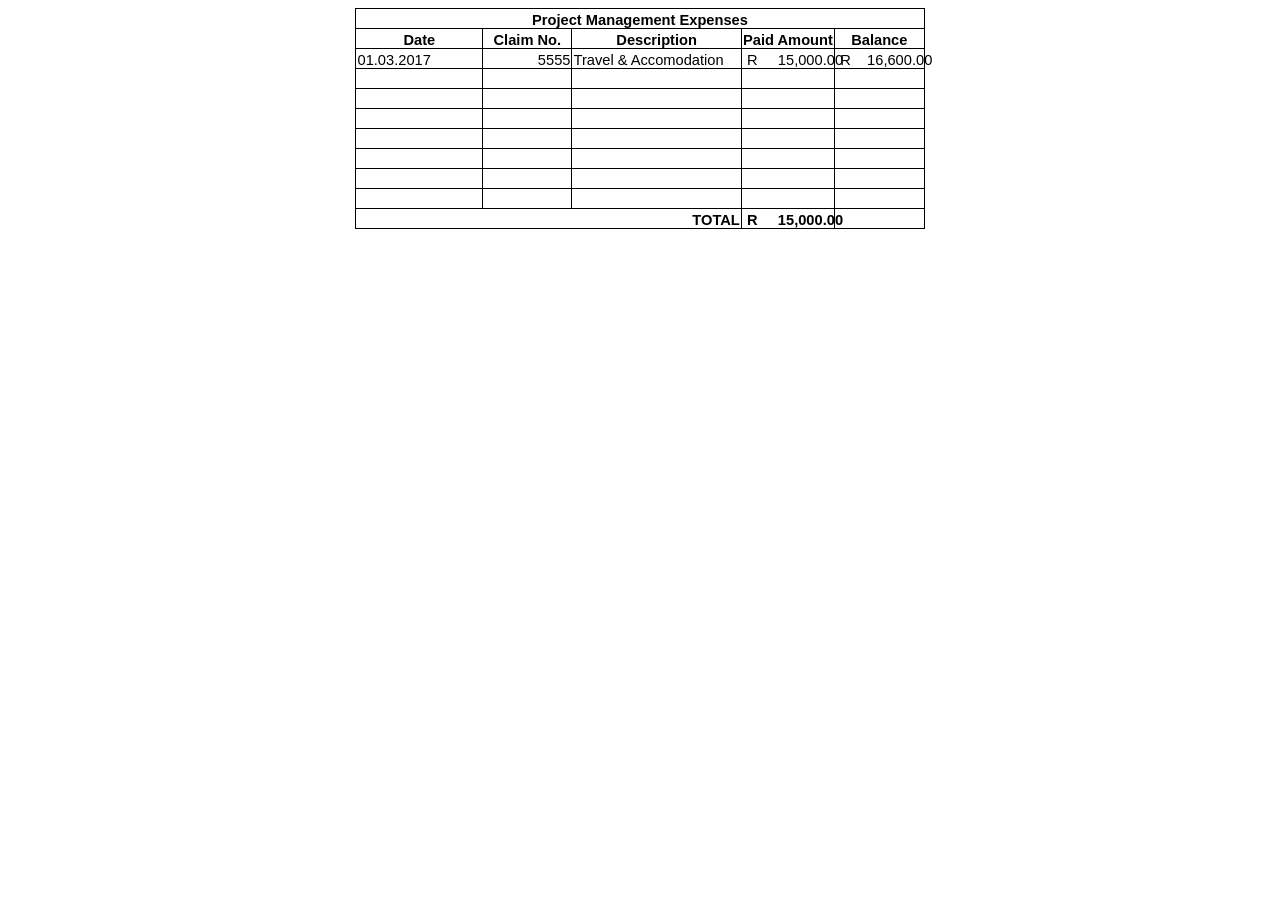
<file: res/projexpensesreport.html>
<html xmlns:o="urn:schemas-microsoft-com:office:office"
xmlns:x="urn:schemas-microsoft-com:office:excel"
xmlns="http://www.w3.org/TR/REC-html40">

<head>
<meta http-equiv=Content-Type content="text/html; charset=windows-1252">
<meta name=ProgId content=Excel.Sheet>
<meta name=Generator content="Microsoft Excel 12">
<link rel=File-List href="projexpensesreport_files/filelist.xml">
<style id="IDM 01.05.2017-1_22955_Styles">
<!--table
	{mso-displayed-decimal-separator:"\.";
	mso-displayed-thousand-separator:"\,";}
.xl1522955
	{padding-top:1px;
	padding-right:1px;
	padding-left:1px;
	mso-ignore:padding;
	color:black;
	font-size:11.0pt;
	font-weight:400;
	font-style:normal;
	text-decoration:none;
	font-family:Calibri, sans-serif;
	mso-font-charset:0;
	mso-number-format:General;
	text-align:general;
	vertical-align:bottom;
	mso-background-source:auto;
	mso-pattern:auto;
	white-space:nowrap;}
.xl6322955
	{padding-top:1px;
	padding-right:1px;
	padding-left:1px;
	mso-ignore:padding;
	color:black;
	font-size:11.0pt;
	font-weight:400;
	font-style:normal;
	text-decoration:none;
	font-family:Calibri, sans-serif;
	mso-font-charset:0;
	mso-number-format:General;
	text-align:general;
	vertical-align:bottom;
	border:.5pt solid windowtext;
	mso-background-source:auto;
	mso-pattern:auto;
	white-space:nowrap;}
.xl6422955
	{padding-top:1px;
	padding-right:1px;
	padding-left:1px;
	mso-ignore:padding;
	color:black;
	font-size:11.0pt;
	font-weight:400;
	font-style:normal;
	text-decoration:none;
	font-family:Calibri, sans-serif;
	mso-font-charset:0;
	mso-number-format:"_-\0022R\0022* \#\,\#\#0\.00_-\;\\-\0022R\0022* \#\,\#\#0\.00_-\;_-\0022R\0022* \0022-\0022??_-\;_-\@_-";
	text-align:general;
	vertical-align:bottom;
	border:.5pt solid windowtext;
	mso-background-source:auto;
	mso-pattern:auto;
	white-space:nowrap;}
.xl6522955
	{padding-top:1px;
	padding-right:1px;
	padding-left:1px;
	mso-ignore:padding;
	color:black;
	font-size:11.0pt;
	font-weight:700;
	font-style:normal;
	text-decoration:none;
	font-family:Calibri, sans-serif;
	mso-font-charset:0;
	mso-number-format:"_-\0022R\0022* \#\,\#\#0\.00_-\;\\-\0022R\0022* \#\,\#\#0\.00_-\;_-\0022R\0022* \0022-\0022??_-\;_-\@_-";
	text-align:general;
	vertical-align:bottom;
	border:.5pt solid windowtext;
	mso-background-source:auto;
	mso-pattern:auto;
	white-space:nowrap;}
.xl6622955
	{padding-top:1px;
	padding-right:1px;
	padding-left:1px;
	mso-ignore:padding;
	color:black;
	font-size:11.0pt;
	font-weight:700;
	font-style:normal;
	text-decoration:none;
	font-family:Calibri, sans-serif;
	mso-font-charset:0;
	mso-number-format:General;
	text-align:center;
	vertical-align:bottom;
	border:.5pt solid windowtext;
	mso-background-source:auto;
	mso-pattern:auto;
	white-space:nowrap;}
.xl6722955
	{padding-top:1px;
	padding-right:1px;
	padding-left:1px;
	mso-ignore:padding;
	color:black;
	font-size:11.0pt;
	font-weight:700;
	font-style:normal;
	text-decoration:none;
	font-family:Calibri, sans-serif;
	mso-font-charset:0;
	mso-number-format:General;
	text-align:right;
	vertical-align:bottom;
	border:.5pt solid windowtext;
	mso-background-source:auto;
	mso-pattern:auto;
	white-space:nowrap;}
-->
</style>
</head>

<body>
<!--[if !excel]>&nbsp;&nbsp;<![endif]-->
<!--The following information was generated by Microsoft Office Excel's Publish
as Web Page wizard.-->
<!--If the same item is republished from Excel, all information between the DIV
tags will be replaced.-->
<!----------------------------->
<!--START OF OUTPUT FROM EXCEL PUBLISH AS WEB PAGE WIZARD -->
<!----------------------------->

<div id="IDM 01.05.2017-1_22955" align=center x:publishsource="Excel">

<table border=0 cellpadding=0 cellspacing=0 width=567 style='border-collapse:
 collapse;table-layout:fixed;width:426pt'>
 <col width=127 style='mso-width-source:userset;mso-width-alt:4644;width:95pt'>
 <col width=89 style='mso-width-source:userset;mso-width-alt:3254;width:67pt'>
 <col width=169 style='mso-width-source:userset;mso-width-alt:6180;width:127pt'>
 <col width=93 style='mso-width-source:userset;mso-width-alt:3401;width:70pt'>
 <col width=89 style='mso-width-source:userset;mso-width-alt:3254;width:67pt'>
 <tr height=20 style='height:15.0pt'>
  <td colspan=5 height=20 class=xl6622955 width=567 style='height:15.0pt;
  width:426pt'>Project Management Expenses</td>
 </tr>
 <tr height=20 style='height:15.0pt'>
  <td height=20 class=xl6622955 style='height:15.0pt;border-top:none'>Date</td>
  <td class=xl6622955 style='border-top:none;border-left:none'>Claim No.</td>
  <td class=xl6622955 style='border-top:none;border-left:none'>Description</td>
  <td class=xl6622955 style='border-top:none;border-left:none'>Paid Amount</td>
  <td class=xl6622955 style='border-top:none;border-left:none'>Balance</td>
 </tr>
 <tr height=20 style='height:15.0pt'>
  <td height=20 class=xl6322955 style='height:15.0pt;border-top:none'>01.03.2017</td>
  <td class=xl6322955 align=right style='border-top:none;border-left:none'>5555</td>
  <td class=xl6322955 style='border-top:none;border-left:none'>Travel &amp;
  Accomodation</td>
  <td class=xl6422955 style='border-top:none;border-left:none'><span
  style='mso-spacerun:yes'>�</span>R<span style='mso-spacerun:yes'>����
  </span>15,000.00 </td>
  <td class=xl6422955 style='border-top:none;border-left:none'><span
  style='mso-spacerun:yes'>�</span>R<span style='mso-spacerun:yes'>���
  </span>16,600.00 </td>
 </tr>
 <tr height=20 style='height:15.0pt'>
  <td height=20 class=xl6322955 style='height:15.0pt;border-top:none'>&nbsp;</td>
  <td class=xl6322955 style='border-top:none;border-left:none'>&nbsp;</td>
  <td class=xl6322955 style='border-top:none;border-left:none'>&nbsp;</td>
  <td class=xl6422955 style='border-top:none;border-left:none'>&nbsp;</td>
  <td class=xl6422955 style='border-top:none;border-left:none'>&nbsp;</td>
 </tr>
 <tr height=20 style='height:15.0pt'>
  <td height=20 class=xl6322955 style='height:15.0pt;border-top:none'>&nbsp;</td>
  <td class=xl6322955 style='border-top:none;border-left:none'>&nbsp;</td>
  <td class=xl6322955 style='border-top:none;border-left:none'>&nbsp;</td>
  <td class=xl6422955 style='border-top:none;border-left:none'>&nbsp;</td>
  <td class=xl6422955 style='border-top:none;border-left:none'>&nbsp;</td>
 </tr>
 <tr height=20 style='height:15.0pt'>
  <td height=20 class=xl6322955 style='height:15.0pt;border-top:none'>&nbsp;</td>
  <td class=xl6322955 style='border-top:none;border-left:none'>&nbsp;</td>
  <td class=xl6322955 style='border-top:none;border-left:none'>&nbsp;</td>
  <td class=xl6422955 style='border-top:none;border-left:none'>&nbsp;</td>
  <td class=xl6422955 style='border-top:none;border-left:none'>&nbsp;</td>
 </tr>
 <tr height=20 style='height:15.0pt'>
  <td height=20 class=xl6322955 style='height:15.0pt;border-top:none'>&nbsp;</td>
  <td class=xl6322955 style='border-top:none;border-left:none'>&nbsp;</td>
  <td class=xl6322955 style='border-top:none;border-left:none'>&nbsp;</td>
  <td class=xl6422955 style='border-top:none;border-left:none'>&nbsp;</td>
  <td class=xl6422955 style='border-top:none;border-left:none'>&nbsp;</td>
 </tr>
 <tr height=20 style='height:15.0pt'>
  <td height=20 class=xl6322955 style='height:15.0pt;border-top:none'>&nbsp;</td>
  <td class=xl6322955 style='border-top:none;border-left:none'>&nbsp;</td>
  <td class=xl6322955 style='border-top:none;border-left:none'>&nbsp;</td>
  <td class=xl6422955 style='border-top:none;border-left:none'>&nbsp;</td>
  <td class=xl6422955 style='border-top:none;border-left:none'>&nbsp;</td>
 </tr>
 <tr height=20 style='height:15.0pt'>
  <td height=20 class=xl6322955 style='height:15.0pt;border-top:none'>&nbsp;</td>
  <td class=xl6322955 style='border-top:none;border-left:none'>&nbsp;</td>
  <td class=xl6322955 style='border-top:none;border-left:none'>&nbsp;</td>
  <td class=xl6422955 style='border-top:none;border-left:none'>&nbsp;</td>
  <td class=xl6422955 style='border-top:none;border-left:none'>&nbsp;</td>
 </tr>
 <tr height=20 style='height:15.0pt'>
  <td height=20 class=xl6322955 style='height:15.0pt;border-top:none'>&nbsp;</td>
  <td class=xl6322955 style='border-top:none;border-left:none'>&nbsp;</td>
  <td class=xl6322955 style='border-top:none;border-left:none'>&nbsp;</td>
  <td class=xl6422955 style='border-top:none;border-left:none'>&nbsp;</td>
  <td class=xl6422955 style='border-top:none;border-left:none'>&nbsp;</td>
 </tr>
 <tr height=20 style='height:15.0pt'>
  <td colspan=3 height=20 class=xl6722955 style='height:15.0pt'>TOTAL</td>
  <td class=xl6522955 style='border-top:none;border-left:none'><span
  style='mso-spacerun:yes'>�</span>R<span style='mso-spacerun:yes'>����
  </span>15,000.00 </td>
  <td class=xl6322955 style='border-top:none;border-left:none'>&nbsp;</td>
 </tr>
 <![if supportMisalignedColumns]>
 <tr height=0 style='display:none'>
  <td width=127 style='width:95pt'></td>
  <td width=89 style='width:67pt'></td>
  <td width=169 style='width:127pt'></td>
  <td width=93 style='width:70pt'></td>
  <td width=89 style='width:67pt'></td>
 </tr>
 <![endif]>
</table>

</div>


<!----------------------------->
<!--END OF OUTPUT FROM EXCEL PUBLISH AS WEB PAGE WIZARD-->
<!----------------------------->
</body>

</html>
</file>
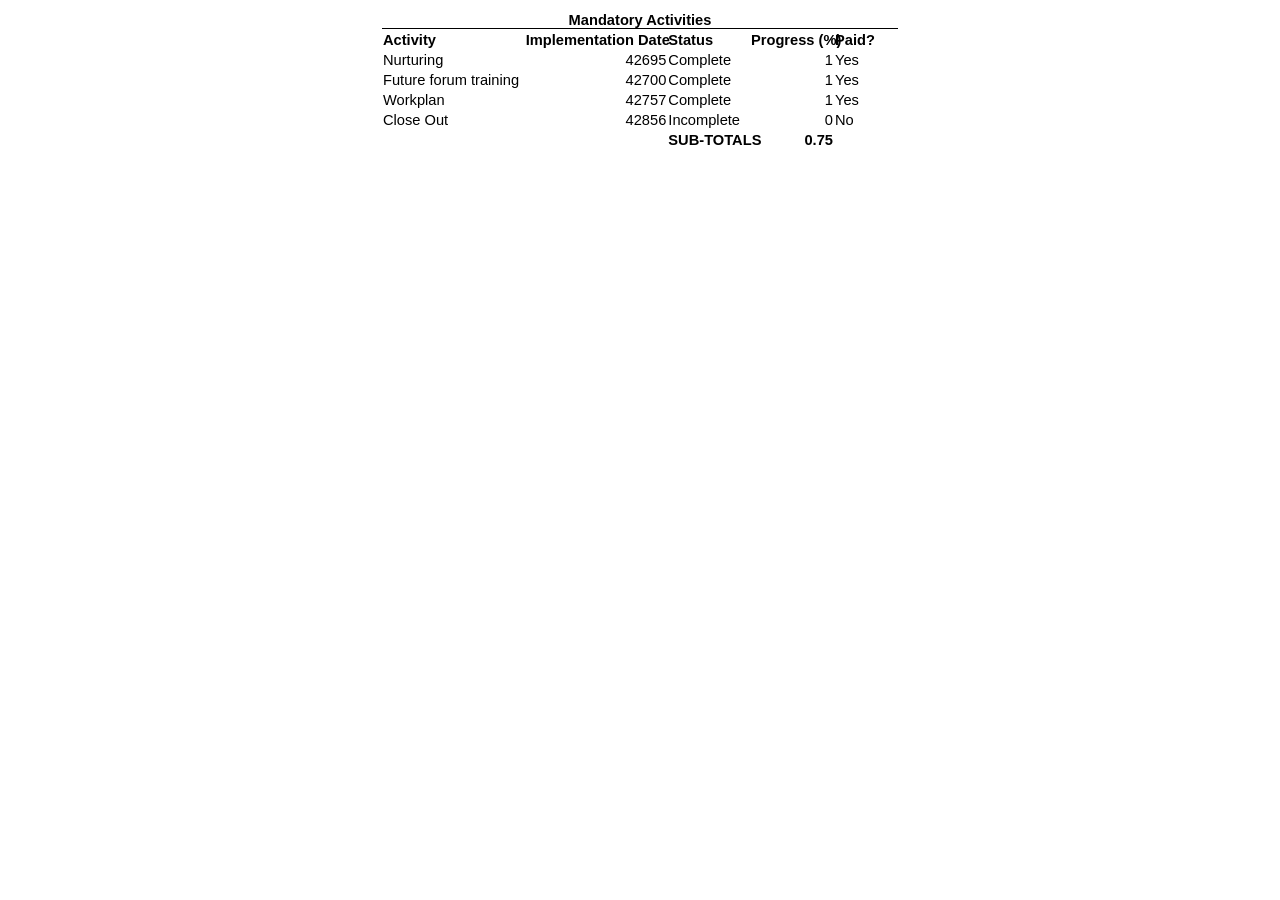
<file: res/projmanactivityreport.html>
<html xmlns:o="urn:schemas-microsoft-com:office:office"
xmlns:x="urn:schemas-microsoft-com:office:excel"
xmlns="http://www.w3.org/TR/REC-html40">

<head>
<meta http-equiv=Content-Type content="text/html; charset=windows-1252">
<meta name=ProgId content=Excel.Sheet>
<meta name=Generator content="Microsoft Excel 12">
<link rel=File-List href="projmanactivityreport_files/filelist.xml">
<style id="IDM 01.05.2017-1_29026_Styles">
<!--table
	{mso-displayed-decimal-separator:"\.";
	mso-displayed-thousand-separator:"\,";}
.xl1529026
	{padding-top:1px;
	padding-right:1px;
	padding-left:1px;
	mso-ignore:padding;
	color:black;
	font-size:11.0pt;
	font-weight:400;
	font-style:normal;
	text-decoration:none;
	font-family:Calibri, sans-serif;
	mso-font-charset:0;
	mso-number-format:General;
	text-align:general;
	vertical-align:bottom;
	mso-background-source:auto;
	mso-pattern:auto;
	white-space:nowrap;}
.xl6329026
	{padding-top:1px;
	padding-right:1px;
	padding-left:1px;
	mso-ignore:padding;
	color:black;
	font-size:11.0pt;
	font-weight:700;
	font-style:normal;
	text-decoration:none;
	font-family:Calibri, sans-serif;
	mso-font-charset:0;
	mso-number-format:General;
	text-align:general;
	vertical-align:bottom;
	mso-background-source:auto;
	mso-pattern:auto;
	white-space:nowrap;}
.xl6429026
	{padding-top:1px;
	padding-right:1px;
	padding-left:1px;
	mso-ignore:padding;
	color:black;
	font-size:11.0pt;
	font-weight:700;
	font-style:normal;
	text-decoration:none;
	font-family:Calibri, sans-serif;
	mso-font-charset:0;
	mso-number-format:General;
	text-align:center;
	vertical-align:bottom;
	border-top:none;
	border-right:none;
	border-bottom:.5pt solid windowtext;
	border-left:none;
	mso-background-source:auto;
	mso-pattern:auto;
	white-space:nowrap;}
-->
</style>
</head>

<body>
<!--[if !excel]>&nbsp;&nbsp;<![endif]-->
<!--The following information was generated by Microsoft Office Excel's Publish
as Web Page wizard.-->
<!--If the same item is republished from Excel, all information between the DIV
tags will be replaced.-->
<!----------------------------->
<!--START OF OUTPUT FROM EXCEL PUBLISH AS WEB PAGE WIZARD -->
<!----------------------------->

<div id="IDM 01.05.2017-1_29026" align=center x:publishsource="Excel">

<table border=0 cellpadding=0 cellspacing=0 width=515 style='border-collapse:
 collapse;table-layout:fixed;width:387pt'>
 <col width=142 span=2 style='mso-width-source:userset;mso-width-alt:5193;
 width:107pt'>
 <col width=83 style='mso-width-source:userset;mso-width-alt:3035;width:62pt'>
 <col width=84 style='mso-width-source:userset;mso-width-alt:3072;width:63pt'>
 <col width=64 style='width:48pt'>
 <tr height=20 style='height:15.0pt'>
  <td colspan=5 height=20 class=xl6429026 width=515 style='height:15.0pt;
  width:387pt'>Mandatory Activities</td>
 </tr>
 <tr class=xl6329026 height=20 style='height:15.0pt'>
  <td height=20 class=xl6329026 style='height:15.0pt'>Activity</td>
  <td class=xl6329026>Implementation Date</td>
  <td class=xl6329026>Status</td>
  <td class=xl6329026>Progress (%)</td>
  <td class=xl6329026>Paid?</td>
 </tr>
 <tr height=20 style='height:15.0pt'>
  <td height=20 class=xl1529026 style='height:15.0pt'>Nurturing</td>
  <td class=xl1529026 align=right>42695</td>
  <td class=xl1529026>Complete</td>
  <td class=xl1529026 align=right>1</td>
  <td class=xl1529026>Yes</td>
 </tr>
 <tr height=20 style='height:15.0pt'>
  <td height=20 class=xl1529026 style='height:15.0pt'>Future forum training</td>
  <td class=xl1529026 align=right>42700</td>
  <td class=xl1529026>Complete</td>
  <td class=xl1529026 align=right>1</td>
  <td class=xl1529026>Yes</td>
 </tr>
 <tr height=20 style='height:15.0pt'>
  <td height=20 class=xl1529026 style='height:15.0pt'>Workplan</td>
  <td class=xl1529026 align=right>42757</td>
  <td class=xl1529026>Complete</td>
  <td class=xl1529026 align=right>1</td>
  <td class=xl1529026>Yes</td>
 </tr>
 <tr height=20 style='height:15.0pt'>
  <td height=20 class=xl1529026 style='height:15.0pt'>Close Out</td>
  <td class=xl1529026 align=right>42856</td>
  <td class=xl1529026>Incomplete</td>
  <td class=xl1529026 align=right>0</td>
  <td class=xl1529026>No</td>
 </tr>
 <tr class=xl6329026 height=20 style='height:15.0pt'>
  <td height=20 class=xl6329026 style='height:15.0pt'></td>
  <td class=xl6329026></td>
  <td class=xl6329026>SUB-TOTALS</td>
  <td class=xl6329026 align=right>0.75</td>
  <td class=xl6329026></td>
 </tr>
 <![if supportMisalignedColumns]>
 <tr height=0 style='display:none'>
  <td width=142 style='width:107pt'></td>
  <td width=142 style='width:107pt'></td>
  <td width=83 style='width:62pt'></td>
  <td width=84 style='width:63pt'></td>
  <td width=64 style='width:48pt'></td>
 </tr>
 <![endif]>
</table>

</div>


<!----------------------------->
<!--END OF OUTPUT FROM EXCEL PUBLISH AS WEB PAGE WIZARD-->
<!----------------------------->
</body>

</html>
</file>
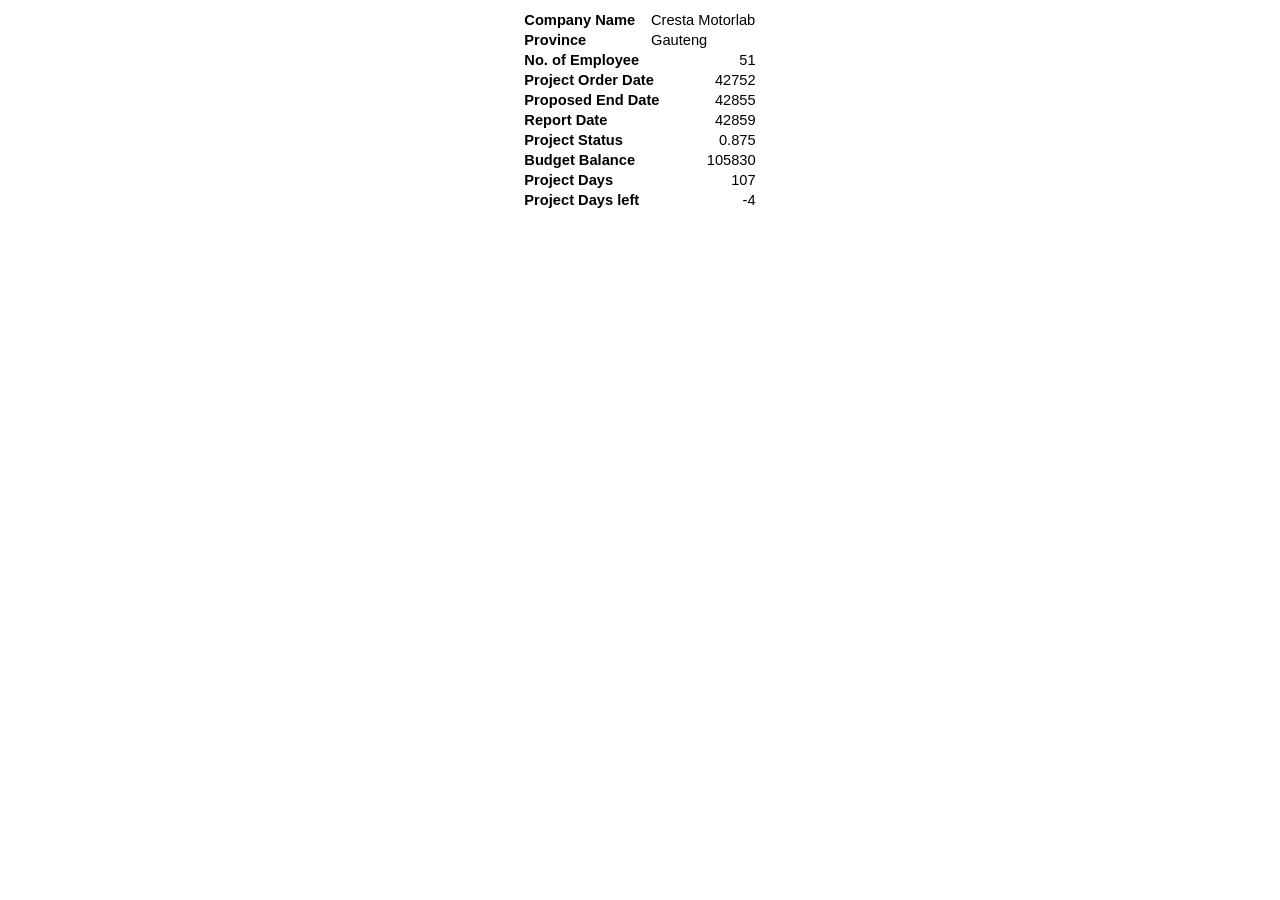
<file: res/projmanreport.html>
<html xmlns:o="urn:schemas-microsoft-com:office:office"
xmlns:x="urn:schemas-microsoft-com:office:excel"
xmlns="http://www.w3.org/TR/REC-html40">

<head>
<meta http-equiv=Content-Type content="text/html; charset=windows-1252">
<meta name=ProgId content=Excel.Sheet>
<meta name=Generator content="Microsoft Excel 12">
<link rel=File-List href="projmanreport_files/filelist.xml">
<style id="IDM 01.05.2017-1_22647_Styles">
<!--table
	{mso-displayed-decimal-separator:"\.";
	mso-displayed-thousand-separator:"\,";}
.xl1522647
	{padding-top:1px;
	padding-right:1px;
	padding-left:1px;
	mso-ignore:padding;
	color:black;
	font-size:11.0pt;
	font-weight:400;
	font-style:normal;
	text-decoration:none;
	font-family:Calibri, sans-serif;
	mso-font-charset:0;
	mso-number-format:General;
	text-align:general;
	vertical-align:bottom;
	mso-background-source:auto;
	mso-pattern:auto;
	white-space:nowrap;}
.xl6322647
	{padding-top:1px;
	padding-right:1px;
	padding-left:1px;
	mso-ignore:padding;
	color:black;
	font-size:11.0pt;
	font-weight:700;
	font-style:normal;
	text-decoration:none;
	font-family:Calibri, sans-serif;
	mso-font-charset:0;
	mso-number-format:General;
	text-align:general;
	vertical-align:bottom;
	mso-background-source:auto;
	mso-pattern:auto;
	white-space:nowrap;}
-->
</style>
</head>

<body>
<!--[if !excel]>&nbsp;&nbsp;<![endif]-->
<!--The following information was generated by Microsoft Office Excel's Publish
as Web Page wizard.-->
<!--If the same item is republished from Excel, all information between the DIV
tags will be replaced.-->
<!----------------------------->
<!--START OF OUTPUT FROM EXCEL PUBLISH AS WEB PAGE WIZARD -->
<!----------------------------->

<div id="IDM 01.05.2017-1_22647" align=center x:publishsource="Excel">

<table border=0 cellpadding=0 cellspacing=0 width=233 style='border-collapse:
 collapse;table-layout:fixed;width:175pt'>
 <col width=126 style='mso-width-source:userset;mso-width-alt:4608;width:95pt'>
 <col width=107 style='mso-width-source:userset;mso-width-alt:3913;width:80pt'>
 <tr height=20 style='height:15.0pt'>
  <td height=20 class=xl6322647 width=126 style='height:15.0pt;width:95pt'>Company
  Name</td>
  <td class=xl1522647 width=107 style='width:80pt'>Cresta Motorlab</td>
 </tr>
 <tr height=20 style='height:15.0pt'>
  <td height=20 class=xl6322647 style='height:15.0pt'>Province</td>
  <td class=xl1522647>Gauteng</td>
 </tr>
 <tr height=20 style='height:15.0pt'>
  <td height=20 class=xl6322647 style='height:15.0pt'>No. of Employee</td>
  <td class=xl1522647 align=right>51</td>
 </tr>
 <tr height=20 style='height:15.0pt'>
  <td height=20 class=xl6322647 style='height:15.0pt'>Project Order Date</td>
  <td class=xl1522647 align=right>42752</td>
 </tr>
 <tr height=20 style='height:15.0pt'>
  <td height=20 class=xl6322647 style='height:15.0pt'>Proposed End Date</td>
  <td class=xl1522647 align=right>42855</td>
 </tr>
 <tr height=20 style='height:15.0pt'>
  <td height=20 class=xl6322647 style='height:15.0pt'>Report Date</td>
  <td class=xl1522647 align=right>42859</td>
 </tr>
 <tr height=20 style='height:15.0pt'>
  <td height=20 class=xl6322647 style='height:15.0pt'>Project Status</td>
  <td class=xl1522647 align=right>0.875</td>
 </tr>
 <tr height=20 style='height:15.0pt'>
  <td height=20 class=xl6322647 style='height:15.0pt'>Budget Balance</td>
  <td class=xl1522647 align=right>105830</td>
 </tr>
 <tr height=20 style='height:15.0pt'>
  <td height=20 class=xl6322647 style='height:15.0pt'>Project Days</td>
  <td class=xl1522647 align=right>107</td>
 </tr>
 <tr height=20 style='height:15.0pt'>
  <td height=20 class=xl6322647 style='height:15.0pt'>Project Days left</td>
  <td class=xl1522647 align=right>-4</td>
 </tr>
 <![if supportMisalignedColumns]>
 <tr height=0 style='display:none'>
  <td width=126 style='width:95pt'></td>
  <td width=107 style='width:80pt'></td>
 </tr>
 <![endif]>
</table>

</div>


<!----------------------------->
<!--END OF OUTPUT FROM EXCEL PUBLISH AS WEB PAGE WIZARD-->
<!----------------------------->
</body>

</html>
</file>
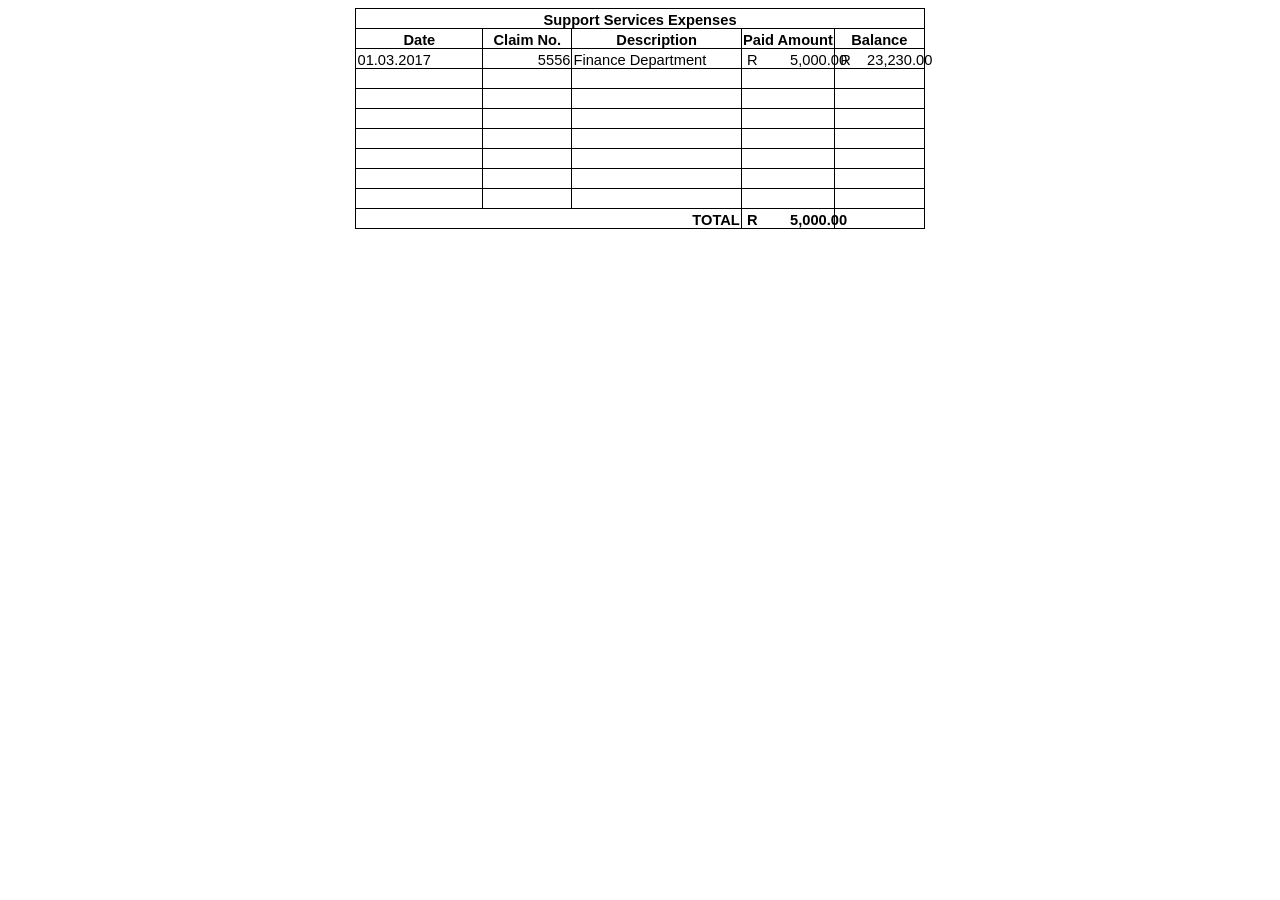
<file: res/projservicesreport.html>
<html xmlns:o="urn:schemas-microsoft-com:office:office"
xmlns:x="urn:schemas-microsoft-com:office:excel"
xmlns="http://www.w3.org/TR/REC-html40">

<head>
<meta http-equiv=Content-Type content="text/html; charset=windows-1252">
<meta name=ProgId content=Excel.Sheet>
<meta name=Generator content="Microsoft Excel 12">
<link rel=File-List href="projservicesreport_files/filelist.xml">
<style id="IDM 01.05.2017-1_27316_Styles">
<!--table
	{mso-displayed-decimal-separator:"\.";
	mso-displayed-thousand-separator:"\,";}
.xl1527316
	{padding-top:1px;
	padding-right:1px;
	padding-left:1px;
	mso-ignore:padding;
	color:black;
	font-size:11.0pt;
	font-weight:400;
	font-style:normal;
	text-decoration:none;
	font-family:Calibri, sans-serif;
	mso-font-charset:0;
	mso-number-format:General;
	text-align:general;
	vertical-align:bottom;
	mso-background-source:auto;
	mso-pattern:auto;
	white-space:nowrap;}
.xl6327316
	{padding-top:1px;
	padding-right:1px;
	padding-left:1px;
	mso-ignore:padding;
	color:black;
	font-size:11.0pt;
	font-weight:400;
	font-style:normal;
	text-decoration:none;
	font-family:Calibri, sans-serif;
	mso-font-charset:0;
	mso-number-format:General;
	text-align:general;
	vertical-align:bottom;
	border:.5pt solid windowtext;
	mso-background-source:auto;
	mso-pattern:auto;
	white-space:nowrap;}
.xl6427316
	{padding-top:1px;
	padding-right:1px;
	padding-left:1px;
	mso-ignore:padding;
	color:black;
	font-size:11.0pt;
	font-weight:400;
	font-style:normal;
	text-decoration:none;
	font-family:Calibri, sans-serif;
	mso-font-charset:0;
	mso-number-format:"_-\0022R\0022* \#\,\#\#0\.00_-\;\\-\0022R\0022* \#\,\#\#0\.00_-\;_-\0022R\0022* \0022-\0022??_-\;_-\@_-";
	text-align:general;
	vertical-align:bottom;
	border:.5pt solid windowtext;
	mso-background-source:auto;
	mso-pattern:auto;
	white-space:nowrap;}
.xl6527316
	{padding-top:1px;
	padding-right:1px;
	padding-left:1px;
	mso-ignore:padding;
	color:black;
	font-size:11.0pt;
	font-weight:700;
	font-style:normal;
	text-decoration:none;
	font-family:Calibri, sans-serif;
	mso-font-charset:0;
	mso-number-format:"_-\0022R\0022* \#\,\#\#0\.00_-\;\\-\0022R\0022* \#\,\#\#0\.00_-\;_-\0022R\0022* \0022-\0022??_-\;_-\@_-";
	text-align:general;
	vertical-align:bottom;
	border:.5pt solid windowtext;
	mso-background-source:auto;
	mso-pattern:auto;
	white-space:nowrap;}
.xl6627316
	{padding-top:1px;
	padding-right:1px;
	padding-left:1px;
	mso-ignore:padding;
	color:black;
	font-size:11.0pt;
	font-weight:700;
	font-style:normal;
	text-decoration:none;
	font-family:Calibri, sans-serif;
	mso-font-charset:0;
	mso-number-format:General;
	text-align:center;
	vertical-align:bottom;
	border:.5pt solid windowtext;
	mso-background-source:auto;
	mso-pattern:auto;
	white-space:nowrap;}
.xl6727316
	{padding-top:1px;
	padding-right:1px;
	padding-left:1px;
	mso-ignore:padding;
	color:black;
	font-size:11.0pt;
	font-weight:700;
	font-style:normal;
	text-decoration:none;
	font-family:Calibri, sans-serif;
	mso-font-charset:0;
	mso-number-format:General;
	text-align:right;
	vertical-align:bottom;
	border:.5pt solid windowtext;
	mso-background-source:auto;
	mso-pattern:auto;
	white-space:nowrap;}
-->
</style>
</head>

<body>
<!--[if !excel]>&nbsp;&nbsp;<![endif]-->
<!--The following information was generated by Microsoft Office Excel's Publish
as Web Page wizard.-->
<!--If the same item is republished from Excel, all information between the DIV
tags will be replaced.-->
<!----------------------------->
<!--START OF OUTPUT FROM EXCEL PUBLISH AS WEB PAGE WIZARD -->
<!----------------------------->

<div id="IDM 01.05.2017-1_27316" align=center x:publishsource="Excel">

<table border=0 cellpadding=0 cellspacing=0 width=567 style='border-collapse:
 collapse;table-layout:fixed;width:426pt'>
 <col width=127 style='mso-width-source:userset;mso-width-alt:4644;width:95pt'>
 <col width=89 style='mso-width-source:userset;mso-width-alt:3254;width:67pt'>
 <col width=169 style='mso-width-source:userset;mso-width-alt:6180;width:127pt'>
 <col width=93 style='mso-width-source:userset;mso-width-alt:3401;width:70pt'>
 <col width=89 style='mso-width-source:userset;mso-width-alt:3254;width:67pt'>
 <tr height=20 style='height:15.0pt'>
  <td colspan=5 height=20 class=xl6627316 width=567 style='height:15.0pt;
  width:426pt'>Support Services Expenses</td>
 </tr>
 <tr height=20 style='height:15.0pt'>
  <td height=20 class=xl6627316 style='height:15.0pt;border-top:none'>Date</td>
  <td class=xl6627316 style='border-top:none;border-left:none'>Claim No.</td>
  <td class=xl6627316 style='border-top:none;border-left:none'>Description</td>
  <td class=xl6627316 style='border-top:none;border-left:none'>Paid Amount</td>
  <td class=xl6627316 style='border-top:none;border-left:none'>Balance</td>
 </tr>
 <tr height=20 style='height:15.0pt'>
  <td height=20 class=xl6327316 style='height:15.0pt;border-top:none'>01.03.2017</td>
  <td class=xl6327316 align=right style='border-top:none;border-left:none'>5556</td>
  <td class=xl6327316 style='border-top:none;border-left:none'>Finance
  Department</td>
  <td class=xl6427316 style='border-top:none;border-left:none'><span
  style='mso-spacerun:yes'>�</span>R<span style='mso-spacerun:yes'>�������
  </span>5,000.00 </td>
  <td class=xl6427316 style='border-top:none;border-left:none'><span
  style='mso-spacerun:yes'>�</span>R<span style='mso-spacerun:yes'>���
  </span>23,230.00 </td>
 </tr>
 <tr height=20 style='height:15.0pt'>
  <td height=20 class=xl6327316 style='height:15.0pt;border-top:none'>&nbsp;</td>
  <td class=xl6327316 style='border-top:none;border-left:none'>&nbsp;</td>
  <td class=xl6327316 style='border-top:none;border-left:none'>&nbsp;</td>
  <td class=xl6427316 style='border-top:none;border-left:none'>&nbsp;</td>
  <td class=xl6327316 style='border-top:none;border-left:none'>&nbsp;</td>
 </tr>
 <tr height=20 style='height:15.0pt'>
  <td height=20 class=xl6327316 style='height:15.0pt;border-top:none'>&nbsp;</td>
  <td class=xl6327316 style='border-top:none;border-left:none'>&nbsp;</td>
  <td class=xl6327316 style='border-top:none;border-left:none'>&nbsp;</td>
  <td class=xl6427316 style='border-top:none;border-left:none'>&nbsp;</td>
  <td class=xl6327316 style='border-top:none;border-left:none'>&nbsp;</td>
 </tr>
 <tr height=20 style='height:15.0pt'>
  <td height=20 class=xl6327316 style='height:15.0pt;border-top:none'>&nbsp;</td>
  <td class=xl6327316 style='border-top:none;border-left:none'>&nbsp;</td>
  <td class=xl6327316 style='border-top:none;border-left:none'>&nbsp;</td>
  <td class=xl6427316 style='border-top:none;border-left:none'>&nbsp;</td>
  <td class=xl6327316 style='border-top:none;border-left:none'>&nbsp;</td>
 </tr>
 <tr height=20 style='height:15.0pt'>
  <td height=20 class=xl6327316 style='height:15.0pt;border-top:none'>&nbsp;</td>
  <td class=xl6327316 style='border-top:none;border-left:none'>&nbsp;</td>
  <td class=xl6327316 style='border-top:none;border-left:none'>&nbsp;</td>
  <td class=xl6427316 style='border-top:none;border-left:none'>&nbsp;</td>
  <td class=xl6327316 style='border-top:none;border-left:none'>&nbsp;</td>
 </tr>
 <tr height=20 style='height:15.0pt'>
  <td height=20 class=xl6327316 style='height:15.0pt;border-top:none'>&nbsp;</td>
  <td class=xl6327316 style='border-top:none;border-left:none'>&nbsp;</td>
  <td class=xl6327316 style='border-top:none;border-left:none'>&nbsp;</td>
  <td class=xl6427316 style='border-top:none;border-left:none'>&nbsp;</td>
  <td class=xl6327316 style='border-top:none;border-left:none'>&nbsp;</td>
 </tr>
 <tr height=20 style='height:15.0pt'>
  <td height=20 class=xl6327316 style='height:15.0pt;border-top:none'>&nbsp;</td>
  <td class=xl6327316 style='border-top:none;border-left:none'>&nbsp;</td>
  <td class=xl6327316 style='border-top:none;border-left:none'>&nbsp;</td>
  <td class=xl6427316 style='border-top:none;border-left:none'>&nbsp;</td>
  <td class=xl6327316 style='border-top:none;border-left:none'>&nbsp;</td>
 </tr>
 <tr height=20 style='height:15.0pt'>
  <td height=20 class=xl6327316 style='height:15.0pt;border-top:none'>&nbsp;</td>
  <td class=xl6327316 style='border-top:none;border-left:none'>&nbsp;</td>
  <td class=xl6327316 style='border-top:none;border-left:none'>&nbsp;</td>
  <td class=xl6427316 style='border-top:none;border-left:none'>&nbsp;</td>
  <td class=xl6327316 style='border-top:none;border-left:none'>&nbsp;</td>
 </tr>
 <tr height=20 style='height:15.0pt'>
  <td colspan=3 height=20 class=xl6727316 style='height:15.0pt'>TOTAL</td>
  <td class=xl6527316 style='border-top:none;border-left:none'><span
  style='mso-spacerun:yes'>�</span>R<span style='mso-spacerun:yes'>�������
  </span>5,000.00 </td>
  <td class=xl6327316 style='border-top:none;border-left:none'>&nbsp;</td>
 </tr>
 <![if supportMisalignedColumns]>
 <tr height=0 style='display:none'>
  <td width=127 style='width:95pt'></td>
  <td width=89 style='width:67pt'></td>
  <td width=169 style='width:127pt'></td>
  <td width=93 style='width:70pt'></td>
  <td width=89 style='width:67pt'></td>
 </tr>
 <![endif]>
</table>

</div>


<!----------------------------->
<!--END OF OUTPUT FROM EXCEL PUBLISH AS WEB PAGE WIZARD-->
<!----------------------------->
</body>

</html>
</file>
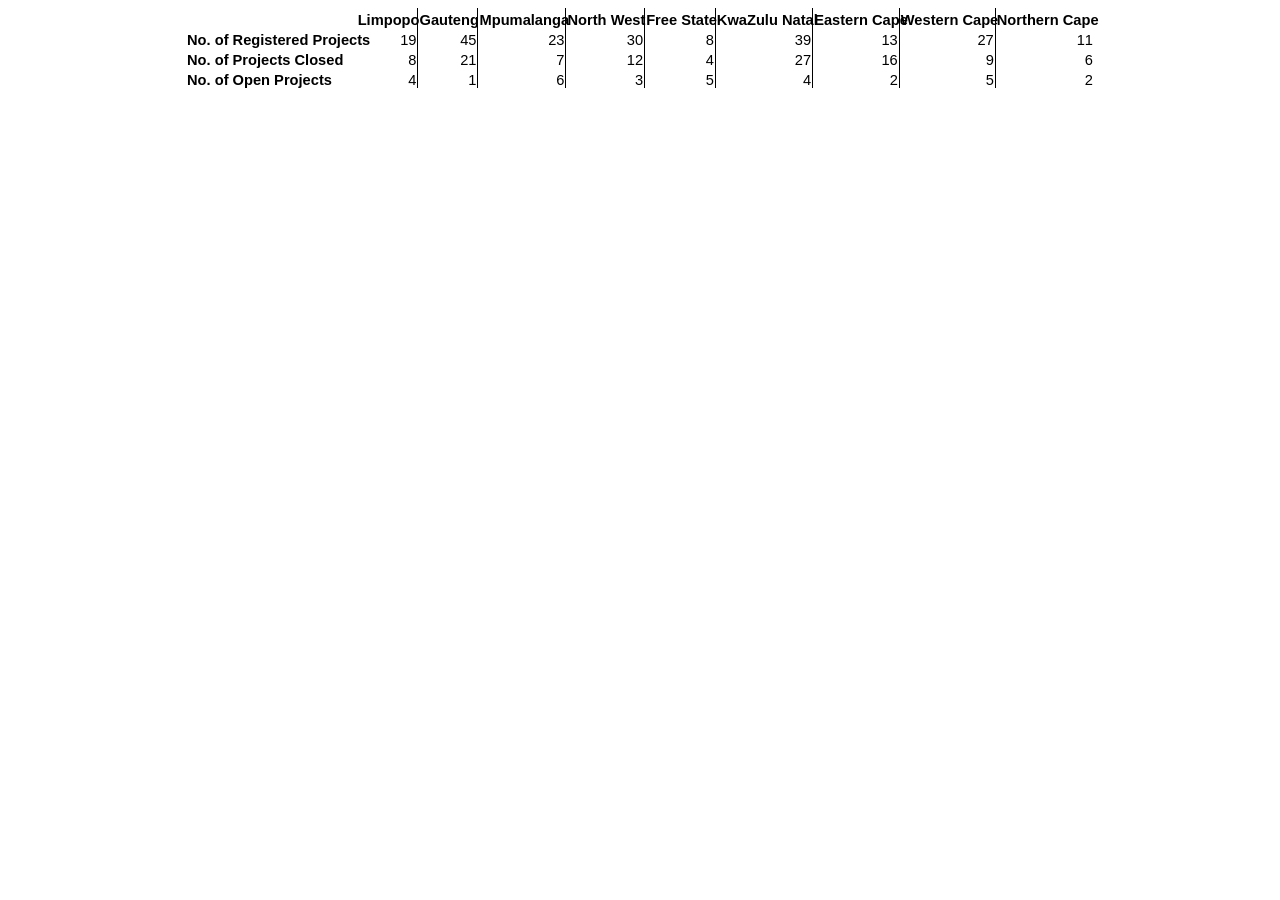
<file: res/provreport.html>
<html xmlns:o="urn:schemas-microsoft-com:office:office"
xmlns:x="urn:schemas-microsoft-com:office:excel"
xmlns="http://www.w3.org/TR/REC-html40">

<head>
<meta http-equiv=Content-Type content="text/html; charset=windows-1252">
<meta name=ProgId content=Excel.Sheet>
<meta name=Generator content="Microsoft Excel 12">
<link rel=File-List href="provreport_files/filelist.xml">
<style id="IDM 01.05.2017-1_8322_Styles">
<!--table
	{mso-displayed-decimal-separator:"\.";
	mso-displayed-thousand-separator:"\,";}
.xl158322
	{padding-top:1px;
	padding-right:1px;
	padding-left:1px;
	mso-ignore:padding;
	color:black;
	font-size:11.0pt;
	font-weight:400;
	font-style:normal;
	text-decoration:none;
	font-family:Calibri, sans-serif;
	mso-font-charset:0;
	mso-number-format:General;
	text-align:general;
	vertical-align:bottom;
	mso-background-source:auto;
	mso-pattern:auto;
	white-space:nowrap;}
.xl638322
	{padding-top:1px;
	padding-right:1px;
	padding-left:1px;
	mso-ignore:padding;
	color:black;
	font-size:11.0pt;
	font-weight:700;
	font-style:normal;
	text-decoration:none;
	font-family:Calibri, sans-serif;
	mso-font-charset:0;
	mso-number-format:General;
	text-align:general;
	vertical-align:bottom;
	mso-background-source:auto;
	mso-pattern:auto;
	white-space:nowrap;}
.xl648322
	{padding-top:1px;
	padding-right:1px;
	padding-left:1px;
	mso-ignore:padding;
	color:black;
	font-size:11.0pt;
	font-weight:700;
	font-style:normal;
	text-decoration:none;
	font-family:Calibri, sans-serif;
	mso-font-charset:0;
	mso-number-format:General;
	text-align:center;
	vertical-align:bottom;
	mso-background-source:auto;
	mso-pattern:auto;
	white-space:nowrap;}
.xl658322
	{padding-top:1px;
	padding-right:1px;
	padding-left:1px;
	mso-ignore:padding;
	color:black;
	font-size:11.0pt;
	font-weight:700;
	font-style:normal;
	text-decoration:none;
	font-family:Calibri, sans-serif;
	mso-font-charset:0;
	mso-number-format:General;
	text-align:center;
	vertical-align:bottom;
	border-top:none;
	border-right:none;
	border-bottom:none;
	border-left:.5pt solid windowtext;
	mso-background-source:auto;
	mso-pattern:auto;
	white-space:nowrap;}
.xl668322
	{padding-top:1px;
	padding-right:1px;
	padding-left:1px;
	mso-ignore:padding;
	color:black;
	font-size:11.0pt;
	font-weight:700;
	font-style:normal;
	text-decoration:none;
	font-family:Calibri, sans-serif;
	mso-font-charset:0;
	mso-number-format:General;
	text-align:center;
	vertical-align:bottom;
	border-top:none;
	border-right:.5pt solid windowtext;
	border-bottom:none;
	border-left:none;
	mso-background-source:auto;
	mso-pattern:auto;
	white-space:nowrap;}
.xl678322
	{padding-top:1px;
	padding-right:1px;
	padding-left:1px;
	mso-ignore:padding;
	color:black;
	font-size:11.0pt;
	font-weight:700;
	font-style:normal;
	text-decoration:none;
	font-family:Calibri, sans-serif;
	mso-font-charset:0;
	mso-number-format:General;
	text-align:center;
	vertical-align:bottom;
	border-top:none;
	border-right:.5pt solid windowtext;
	border-bottom:none;
	border-left:.5pt solid windowtext;
	mso-background-source:auto;
	mso-pattern:auto;
	white-space:nowrap;}
.xl688322
	{padding-top:1px;
	padding-right:1px;
	padding-left:1px;
	mso-ignore:padding;
	color:black;
	font-size:11.0pt;
	font-weight:400;
	font-style:normal;
	text-decoration:none;
	font-family:Calibri, sans-serif;
	mso-font-charset:0;
	mso-number-format:General;
	text-align:general;
	vertical-align:bottom;
	border-top:none;
	border-right:.5pt solid windowtext;
	border-bottom:none;
	border-left:none;
	mso-background-source:auto;
	mso-pattern:auto;
	white-space:nowrap;}
.xl698322
	{padding-top:1px;
	padding-right:1px;
	padding-left:1px;
	mso-ignore:padding;
	color:black;
	font-size:11.0pt;
	font-weight:400;
	font-style:normal;
	text-decoration:none;
	font-family:Calibri, sans-serif;
	mso-font-charset:0;
	mso-number-format:General;
	text-align:general;
	vertical-align:bottom;
	border-top:none;
	border-right:.5pt solid windowtext;
	border-bottom:none;
	border-left:.5pt solid windowtext;
	mso-background-source:auto;
	mso-pattern:auto;
	white-space:nowrap;}
.xl708322
	{padding-top:1px;
	padding-right:1px;
	padding-left:1px;
	mso-ignore:padding;
	color:black;
	font-size:11.0pt;
	font-weight:400;
	font-style:normal;
	text-decoration:none;
	font-family:Calibri, sans-serif;
	mso-font-charset:0;
	mso-number-format:General;
	text-align:general;
	vertical-align:bottom;
	border-top:none;
	border-right:none;
	border-bottom:none;
	border-left:.5pt solid windowtext;
	mso-background-source:auto;
	mso-pattern:auto;
	white-space:nowrap;}
-->
</style>
</head>

<body>
<!--[if !excel]>&nbsp;&nbsp;<![endif]-->
<!--The following information was generated by Microsoft Office Excel's Publish
as Web Page wizard.-->
<!--If the same item is republished from Excel, all information between the DIV
tags will be replaced.-->
<!----------------------------->
<!--START OF OUTPUT FROM EXCEL PUBLISH AS WEB PAGE WIZARD -->
<!----------------------------->

<div id="IDM 01.05.2017-1_8322" align=center x:publishsource="Excel">

<table border=0 cellpadding=0 cellspacing=0 width=908 style='border-collapse:
 collapse;table-layout:fixed;width:681pt'>
 <col width=171 style='mso-width-source:userset;mso-width-alt:6253;width:128pt'>
 <col width=61 style='mso-width-source:userset;mso-width-alt:2230;width:46pt'>
 <col width=60 style='mso-width-source:userset;mso-width-alt:2194;width:45pt'>
 <col width=88 style='mso-width-source:userset;mso-width-alt:3218;width:66pt'>
 <col width=79 style='mso-width-source:userset;mso-width-alt:2889;width:59pt'>
 <col width=70 style='mso-width-source:userset;mso-width-alt:2560;width:53pt'>
 <col width=97 style='mso-width-source:userset;mso-width-alt:3547;width:73pt'>
 <col width=87 style='mso-width-source:userset;mso-width-alt:3181;width:65pt'>
 <col width=96 style='mso-width-source:userset;mso-width-alt:3510;width:72pt'>
 <col width=99 style='mso-width-source:userset;mso-width-alt:3620;width:74pt'>
 <tr height=20 style='height:15.0pt'>
  <td height=20 class=xl648322 width=171 style='height:15.0pt;width:128pt'></td>
  <td class=xl668322 width=61 style='width:46pt'>Limpopo</td>
  <td class=xl678322 width=60 style='border-left:none;width:45pt'>Gauteng</td>
  <td class=xl678322 width=88 style='border-left:none;width:66pt'>Mpumalanga</td>
  <td class=xl678322 width=79 style='border-left:none;width:59pt'>North West</td>
  <td class=xl678322 width=70 style='border-left:none;width:53pt'>Free State</td>
  <td class=xl678322 width=97 style='border-left:none;width:73pt'>KwaZulu Natal</td>
  <td class=xl678322 width=87 style='border-left:none;width:65pt'>Eastern Cape</td>
  <td class=xl678322 width=96 style='border-left:none;width:72pt'>Western Cape</td>
  <td class=xl658322 width=99 style='width:74pt'>Northern Cape</td>
 </tr>
 <tr height=20 style='height:15.0pt'>
  <td height=20 class=xl638322 style='height:15.0pt'>No. of Registered Projects</td>
  <td class=xl688322 align=right>19</td>
  <td class=xl698322 align=right style='border-left:none'>45</td>
  <td class=xl698322 align=right style='border-left:none'>23</td>
  <td class=xl698322 align=right style='border-left:none'>30</td>
  <td class=xl698322 align=right style='border-left:none'>8</td>
  <td class=xl698322 align=right style='border-left:none'>39</td>
  <td class=xl698322 align=right style='border-left:none'>13</td>
  <td class=xl698322 align=right style='border-left:none'>27</td>
  <td class=xl708322 align=right>11</td>
 </tr>
 <tr height=20 style='height:15.0pt'>
  <td height=20 class=xl638322 style='height:15.0pt'>No. of Projects Closed</td>
  <td class=xl688322 align=right>8</td>
  <td class=xl698322 align=right style='border-left:none'>21</td>
  <td class=xl698322 align=right style='border-left:none'>7</td>
  <td class=xl698322 align=right style='border-left:none'>12</td>
  <td class=xl698322 align=right style='border-left:none'>4</td>
  <td class=xl698322 align=right style='border-left:none'>27</td>
  <td class=xl698322 align=right style='border-left:none'>16</td>
  <td class=xl698322 align=right style='border-left:none'>9</td>
  <td class=xl708322 align=right>6</td>
 </tr>
 <tr height=20 style='height:15.0pt'>
  <td height=20 class=xl638322 style='height:15.0pt'>No. of Open Projects</td>
  <td class=xl688322 align=right>4</td>
  <td class=xl698322 align=right style='border-left:none'>1</td>
  <td class=xl698322 align=right style='border-left:none'>6</td>
  <td class=xl698322 align=right style='border-left:none'>3</td>
  <td class=xl698322 align=right style='border-left:none'>5</td>
  <td class=xl698322 align=right style='border-left:none'>4</td>
  <td class=xl698322 align=right style='border-left:none'>2</td>
  <td class=xl698322 align=right style='border-left:none'>5</td>
  <td class=xl708322 align=right>2</td>
 </tr>
 <![if supportMisalignedColumns]>
 <tr height=0 style='display:none'>
  <td width=171 style='width:128pt'></td>
  <td width=61 style='width:46pt'></td>
  <td width=60 style='width:45pt'></td>
  <td width=88 style='width:66pt'></td>
  <td width=79 style='width:59pt'></td>
  <td width=70 style='width:53pt'></td>
  <td width=97 style='width:73pt'></td>
  <td width=87 style='width:65pt'></td>
  <td width=96 style='width:72pt'></td>
  <td width=99 style='width:74pt'></td>
 </tr>
 <![endif]>
</table>

</div>


<!----------------------------->
<!--END OF OUTPUT FROM EXCEL PUBLISH AS WEB PAGE WIZARD-->
<!----------------------------->
</body>

</html>
</file>
<file: styles/style.css>
.fb_hidden{position:absolute;top:-10000px;z-index:10001}.fb_reposition{overflow:hidden;position:relative}.fb_invisible{display:none}.fb_reset{background:none;border:0;border-spacing:0;color:#000;cursor:auto;direction:ltr;font-family:"lucida grande", tahoma, verdana, arial, sans-serif;font-size:11px;font-style:normal;font-variant:normal;font-weight:normal;letter-spacing:normal;line-height:1;margin:0;overflow:visible;padding:0;text-align:left;text-decoration:none;text-indent:0;text-shadow:none;text-transform:none;visibility:visible;white-space:normal;word-spacing:normal}.fb_reset>div{overflow:hidden}.fb_link img{border:none}@keyframes fb_transform{from{opacity:0;transform:scale(.95)}to{opacity:1;transform:scale(1)}}.fb_animate{animation:fb_transform .3s forwards}
.fb_dialog{background:rgba(82, 82, 82, .7);position:absolute;top:-10000px;z-index:10001}.fb_reset .fb_dialog_legacy{overflow:visible}.fb_dialog_advanced{padding:10px;-moz-border-radius:8px;-webkit-border-radius:8px;border-radius:8px}.fb_dialog_content{background:#fff;color:#333}.fb_dialog_close_icon{background:url(https://static.xx.fbcdn.net/rsrc.php/v3/yq/r/IE9JII6Z1Ys.png) no-repeat scroll 0 0 transparent;cursor:pointer;display:block;height:15px;position:absolute;right:18px;top:17px;width:15px}.fb_dialog_mobile .fb_dialog_close_icon{top:5px;left:5px;right:auto}.fb_dialog_padding{background-color:transparent;position:absolute;width:1px;z-index:-1}.fb_dialog_close_icon:hover{background:url(https://static.xx.fbcdn.net/rsrc.php/v3/yq/r/IE9JII6Z1Ys.png) no-repeat scroll 0 -15px transparent}.fb_dialog_close_icon:active{background:url(https://static.xx.fbcdn.net/rsrc.php/v3/yq/r/IE9JII6Z1Ys.png) no-repeat scroll 0 -30px transparent}.fb_dialog_loader{background-color:#f6f7f9;border:1px solid #606060;font-size:24px;padding:20px}.fb_dialog_top_left,.fb_dialog_top_right,.fb_dialog_bottom_left,.fb_dialog_bottom_right{height:10px;width:10px;overflow:hidden;position:absolute}.fb_dialog_top_left{background:url(https://static.xx.fbcdn.net/rsrc.php/v3/ye/r/8YeTNIlTZjm.png) no-repeat 0 0;left:-10px;top:-10px}.fb_dialog_top_right{background:url(https://static.xx.fbcdn.net/rsrc.php/v3/ye/r/8YeTNIlTZjm.png) no-repeat 0 -10px;right:-10px;top:-10px}.fb_dialog_bottom_left{background:url(https://static.xx.fbcdn.net/rsrc.php/v3/ye/r/8YeTNIlTZjm.png) no-repeat 0 -20px;bottom:-10px;left:-10px}.fb_dialog_bottom_right{background:url(https://static.xx.fbcdn.net/rsrc.php/v3/ye/r/8YeTNIlTZjm.png) no-repeat 0 -30px;right:-10px;bottom:-10px}.fb_dialog_vert_left,.fb_dialog_vert_right,.fb_dialog_horiz_top,.fb_dialog_horiz_bottom{position:absolute;background:#525252;filter:alpha(opacity=70);opacity:.7}.fb_dialog_vert_left,.fb_dialog_vert_right{width:10px;height:100%}.fb_dialog_vert_left{margin-left:-10px}.fb_dialog_vert_right{right:0;margin-right:-10px}.fb_dialog_horiz_top,.fb_dialog_horiz_bottom{width:100%;height:10px}.fb_dialog_horiz_top{margin-top:-10px}.fb_dialog_horiz_bottom{bottom:0;margin-bottom:-10px}.fb_dialog_iframe{line-height:0}.fb_dialog_content .dialog_title{background:#6d84b4;border:1px solid #365899;color:#fff;font-size:14px;font-weight:bold;margin:0}.fb_dialog_content .dialog_title>span{background:url(https://static.xx.fbcdn.net/rsrc.php/v3/yd/r/Cou7n-nqK52.gif) no-repeat 5px 50%;float:left;padding:5px 0 7px 26px}body.fb_hidden{-webkit-transform:none;height:100%;margin:0;overflow:visible;position:absolute;top:-10000px;left:0;width:100%}.fb_dialog.fb_dialog_mobile.loading{background:url(https://static.xx.fbcdn.net/rsrc.php/v3/ya/r/3rhSv5V8j3o.gif) white no-repeat 50% 50%;min-height:100%;min-width:100%;overflow:hidden;position:absolute;top:0;z-index:10001}.fb_dialog.fb_dialog_mobile.loading.centered{width:auto;height:auto;min-height:initial;min-width:initial;background:none}.fb_dialog.fb_dialog_mobile.loading.centered #fb_dialog_loader_spinner{width:100%}.fb_dialog.fb_dialog_mobile.loading.centered .fb_dialog_content{background:none}.loading.centered #fb_dialog_loader_close{color:#fff;display:block;padding-top:20px;clear:both;font-size:18px}#fb-root #fb_dialog_ipad_overlay{background:rgba(0, 0, 0, .45);position:absolute;bottom:0;left:0;right:0;top:0;width:100%;min-height:100%;z-index:10000}#fb-root #fb_dialog_ipad_overlay.hidden{display:none}.fb_dialog.fb_dialog_mobile.loading iframe{visibility:hidden}.fb_dialog_content .dialog_header{-webkit-box-shadow:white 0 1px 1px -1px inset;background:-webkit-gradient(linear, 0% 0%, 0% 100%, from(#738ABA), to(#2C4987));border-bottom:1px solid;border-color:#1d4088;color:#fff;font:14px Helvetica, sans-serif;font-weight:bold;text-overflow:ellipsis;text-shadow:rgba(0, 30, 84, .296875) 0 -1px 0;vertical-align:middle;white-space:nowrap}.fb_dialog_content .dialog_header table{-webkit-font-smoothing:subpixel-antialiased;height:43px;width:100%}.fb_dialog_content .dialog_header td.header_left{font-size:12px;padding-left:5px;vertical-align:middle;width:60px}.fb_dialog_content .dialog_header td.header_right{font-size:12px;padding-right:5px;vertical-align:middle;width:60px}.fb_dialog_content .touchable_button{background:-webkit-gradient(linear, 0% 0%, 0% 100%, from(#4966A6), color-stop(.5, #355492), to(#2A4887));border:1px solid #29487d;-webkit-background-clip:padding-box;-webkit-border-radius:3px;-webkit-box-shadow:rgba(0, 0, 0, .117188) 0 1px 1px inset, rgba(255, 255, 255, .167969) 0 1px 0;display:inline-block;margin-top:3px;max-width:85px;line-height:18px;padding:4px 12px;position:relative}.fb_dialog_content .dialog_header .touchable_button input{border:none;background:none;color:#fff;font:12px Helvetica, sans-serif;font-weight:bold;margin:2px -12px;padding:2px 6px 3px 6px;text-shadow:rgba(0, 30, 84, .296875) 0 -1px 0}.fb_dialog_content .dialog_header .header_center{color:#fff;font-size:16px;font-weight:bold;line-height:18px;text-align:center;vertical-align:middle}.fb_dialog_content .dialog_content{background:url(https://static.xx.fbcdn.net/rsrc.php/v3/y9/r/jKEcVPZFk-2.gif) no-repeat 50% 50%;border:1px solid #555;border-bottom:0;border-top:0;height:150px}.fb_dialog_content .dialog_footer{background:#f6f7f9;border:1px solid #555;border-top-color:#ccc;height:40px}#fb_dialog_loader_close{float:left}.fb_dialog.fb_dialog_mobile .fb_dialog_close_button{text-shadow:rgba(0, 30, 84, .296875) 0 -1px 0}.fb_dialog.fb_dialog_mobile .fb_dialog_close_icon{visibility:hidden}#fb_dialog_loader_spinner{animation:rotateSpinner 1.2s linear infinite;background-color:transparent;background-image:url(https://static.xx.fbcdn.net/rsrc.php/v3/yD/r/t-wz8gw1xG1.png);background-repeat:no-repeat;background-position:50% 50%;height:24px;width:24px}@keyframes rotateSpinner{0%{transform:rotate(0deg)}100%{transform:rotate(360deg)}}
.fb_iframe_widget{display:inline-block;position:relative}.fb_iframe_widget span{display:inline-block;position:relative;text-align:justify}.fb_iframe_widget iframe{position:absolute}.fb_iframe_widget_fluid_desktop,.fb_iframe_widget_fluid_desktop span,.fb_iframe_widget_fluid_desktop iframe{max-width:100%}.fb_iframe_widget_fluid_desktop iframe{min-width:220px;position:relative}.fb_iframe_widget_lift{z-index:1}.fb_hide_iframes iframe{position:relative;left:-10000px}.fb_iframe_widget_loader{position:relative;display:inline-block}.fb_iframe_widget_fluid{display:inline}.fb_iframe_widget_fluid span{width:100%}.fb_iframe_widget_loader iframe{min-height:32px;z-index:2;zoom:1}.fb_iframe_widget_loader .FB_Loader{background:url(https://static.xx.fbcdn.net/rsrc.php/v3/y9/r/jKEcVPZFk-2.gif) no-repeat;height:32px;width:32px;margin-left:-16px;position:absolute;left:50%;z-index:4}
</file>
